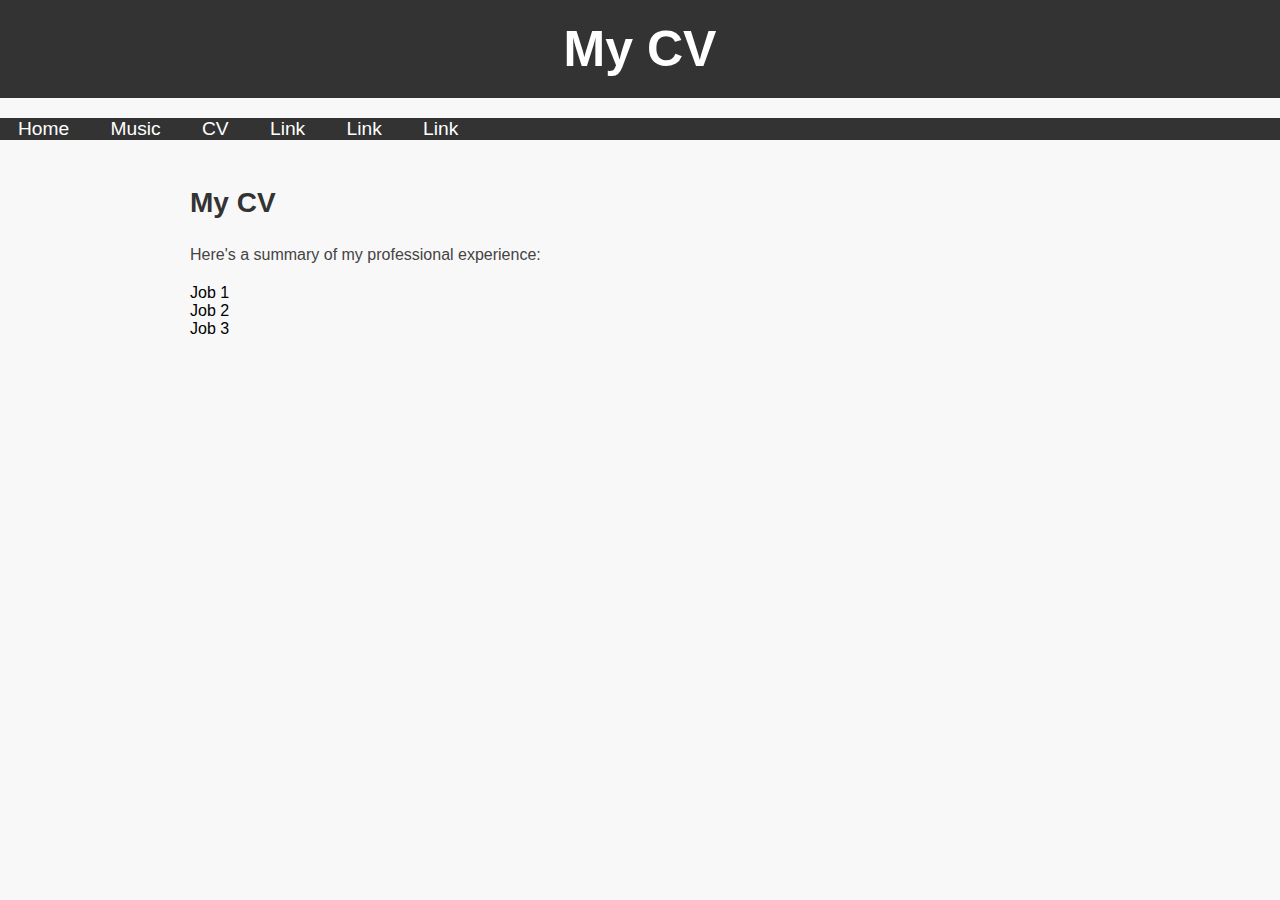
<file: cv.html>
<!DOCTYPE html>
<html lang="en">
<head>
	<meta charset="UTF-8">
	<meta name="viewport" content="width=device-width, initial-scale=1.0">
	<title>My CV</title>
	<link rel="stylesheet" href="style.css">
</head>
<body>
	<header>
		<h1>My CV</h1>
	</header>

	<nav>
		<a href="index.html">Home</a>
		<a href="music.html">Music</a>
		<a href="cv.html" class="active">CV</a>
		<a href="#">Link</a>
		<a href="#">Link</a>
		<a href="#">Link</a>
	</nav>

	<div class="container">
		<section>
			<h2>My CV</h2>
			<p>Here's a summary of my professional experience:</p>

			<ul>
				<li>Job 1</li>
				<li>Job 2</li>
				<li>Job 3</li>
			</ul>
		</section>
	</div>
</body>
</html>
</file>
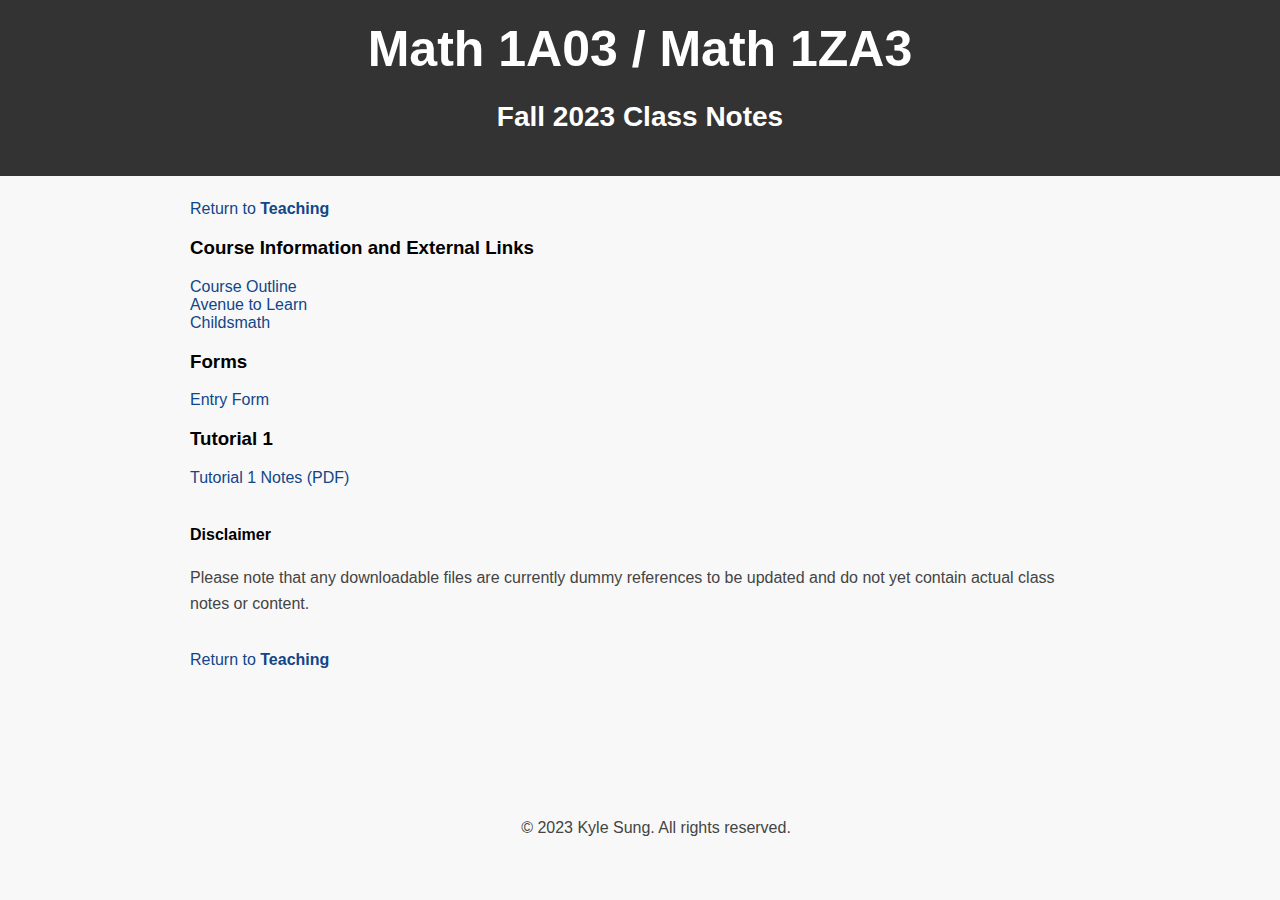
<file: math1a031za3_fall2023.html>
<!DOCTYPE html>
<html lang="en">
    
<head>
    <meta charset="UTF-8">
    <meta name="viewport" content="width=device-width, initial-scale=1.0">
    <title>Math 1A03/1ZA3 - Fall 2023 Class Notes</title>
    <link rel="stylesheet" href="style.css">
</head>
<body>

    <div id="page-container">
        <div id="content-wrap">

    <header>
        <h1>Math 1A03 / Math 1ZA3</h1>
        <h2>Fall 2023 Class Notes</h2>
    </header>
    
    <div class = "container">    

    <a href="teaching.html"> Return to <b>Teaching</b></a>


	    
    <h3>Course Information and External Links</h3>
    <ul>
        <!-- <li><a href="notes_math1a031za3_fall2023/outline.pdf" download>Course Outline (PDF)</a></li> -->
        <li><a href="https://mcmasteru365.sharepoint.com/:w:/r/sites/sci-course-outlines/_layouts/15/Doc.aspx?sourcedoc=%7B5793C616-1727-4A0C-BF49-C89484953CED%7D&file=MATH%201A03%20%26%201ZA3.docx&action=default&mobileredirect=true" download>
            Course Outline
        </a></li>
        <li><a href="https://avenue.mcmaster.ca/">Avenue to Learn</a></li>
        <li><a href="https://childsmath.ca/">Childsmath</a></li>
        <!--<li><a href="notes_math1a031za3_fall2023/resources.zip" download>Additional Resources (ZIP)</a></li>-->
    </ul>

    <h3>Forms</h3>
    <ul>
        <li><a href="https://forms.office.com/r/q56axGauEJ">Entry Form</a></li>
    </ul>
    
    

    <h3>Tutorial 1</h3>
    <ul>
        <li><a href="notes_math1a031za3_fall2023/Tut1_notes.pdf" download>Tutorial 1 Notes (PDF)</a></li>
    </ul>

    <!--
    
    <h3>Tutorial 2</h3>
    <ul>
        <li><a href="notes_math1a031za3_fall2023/Tut2_notes.pdf" download>Tutorial 2 Notes (PDF)</a></li>
    </ul>

	    
    <h3>Tutorial 3</h3>
    <ul>
        <li><a href="notes_math1a031za3_fall2023/Tut3_notes.pdf" download>Tutorial 3 Notes (PDF)</a></li>
    </ul>

	    
    <h3>Tutorial 4</h3>
    <ul>
        <li><a href="notes_math1a031za3_fall2023/Tut4_notes.pdf" download>Tutorial 4 Notes (PDF)</a></li>
    </ul>

    
    <h3>Tutorial 5</h3>
    <ul>
        <li><a href="notes_math1a031za3_fall2023/Tut5_notes.pdf" download>Tutorial 5 Notes (PDF)</a></li>
    </ul>

	    
    <h3>Tutorial 6</h3>
    <ul>
        <li><a href="notes_math1a031za3_fall2023/Tut6_notes.pdf" download>Tutorial 6 Notes (PDF)</a></li>
    </ul>


    <h3>Tutorial 7</h3>
    <ul>
        <li><a href="notes_math1a031za3_fall2023/Tut7_notes.pdf" download>Tutorial 7 Notes (PDF)</a></li>
    </ul>

    
    <h3>Tutorial 8</h3>
    <ul>
        <li><a href="notes_math1a031za3_fall2023/Tut8_notes.pdf" download>Tutorial 8 Notes (PDF)</a></li>
    </ul>

	    
    <h3>Tutorial 9</h3>
    <ul>
        <li><a href="notes_math1a031za3_fall2023/Tut9_notes.pdf" download>Tutorial 9 Notes (PDF)</a></li>
    </ul>

    <h3>Tutorial 10</h3>
    <ul>
        <li><a href="notes_math1a031za3_fall2023/Tut10_notes.pdf" download>Tutorial 10 Notes (PDF)</a></li>
    </ul>

    <h3>Tutorial 11</h3>
    <ul>
        <li><a href="notes_math1a031za3_fall2023/Tut11_notes.pdf" download>Tutorial 11 Notes (PDF)</a></li>
    </ul>

    -->
	    
	    
    <br>

    <h4>Disclaimer</h4>

    <p>Please note that any downloadable files are currently dummy references to be updated and do not yet contain actual class notes or content.</p>
    
    <br>

    <a href="teaching.html"> Return to <b>Teaching</b></a>

    </div>

        </div> 

	<footer>
        <p>&copy; 2023 Kyle Sung. All rights reserved.</p>
    </footer>

</div>

</body>
</html>
</file>
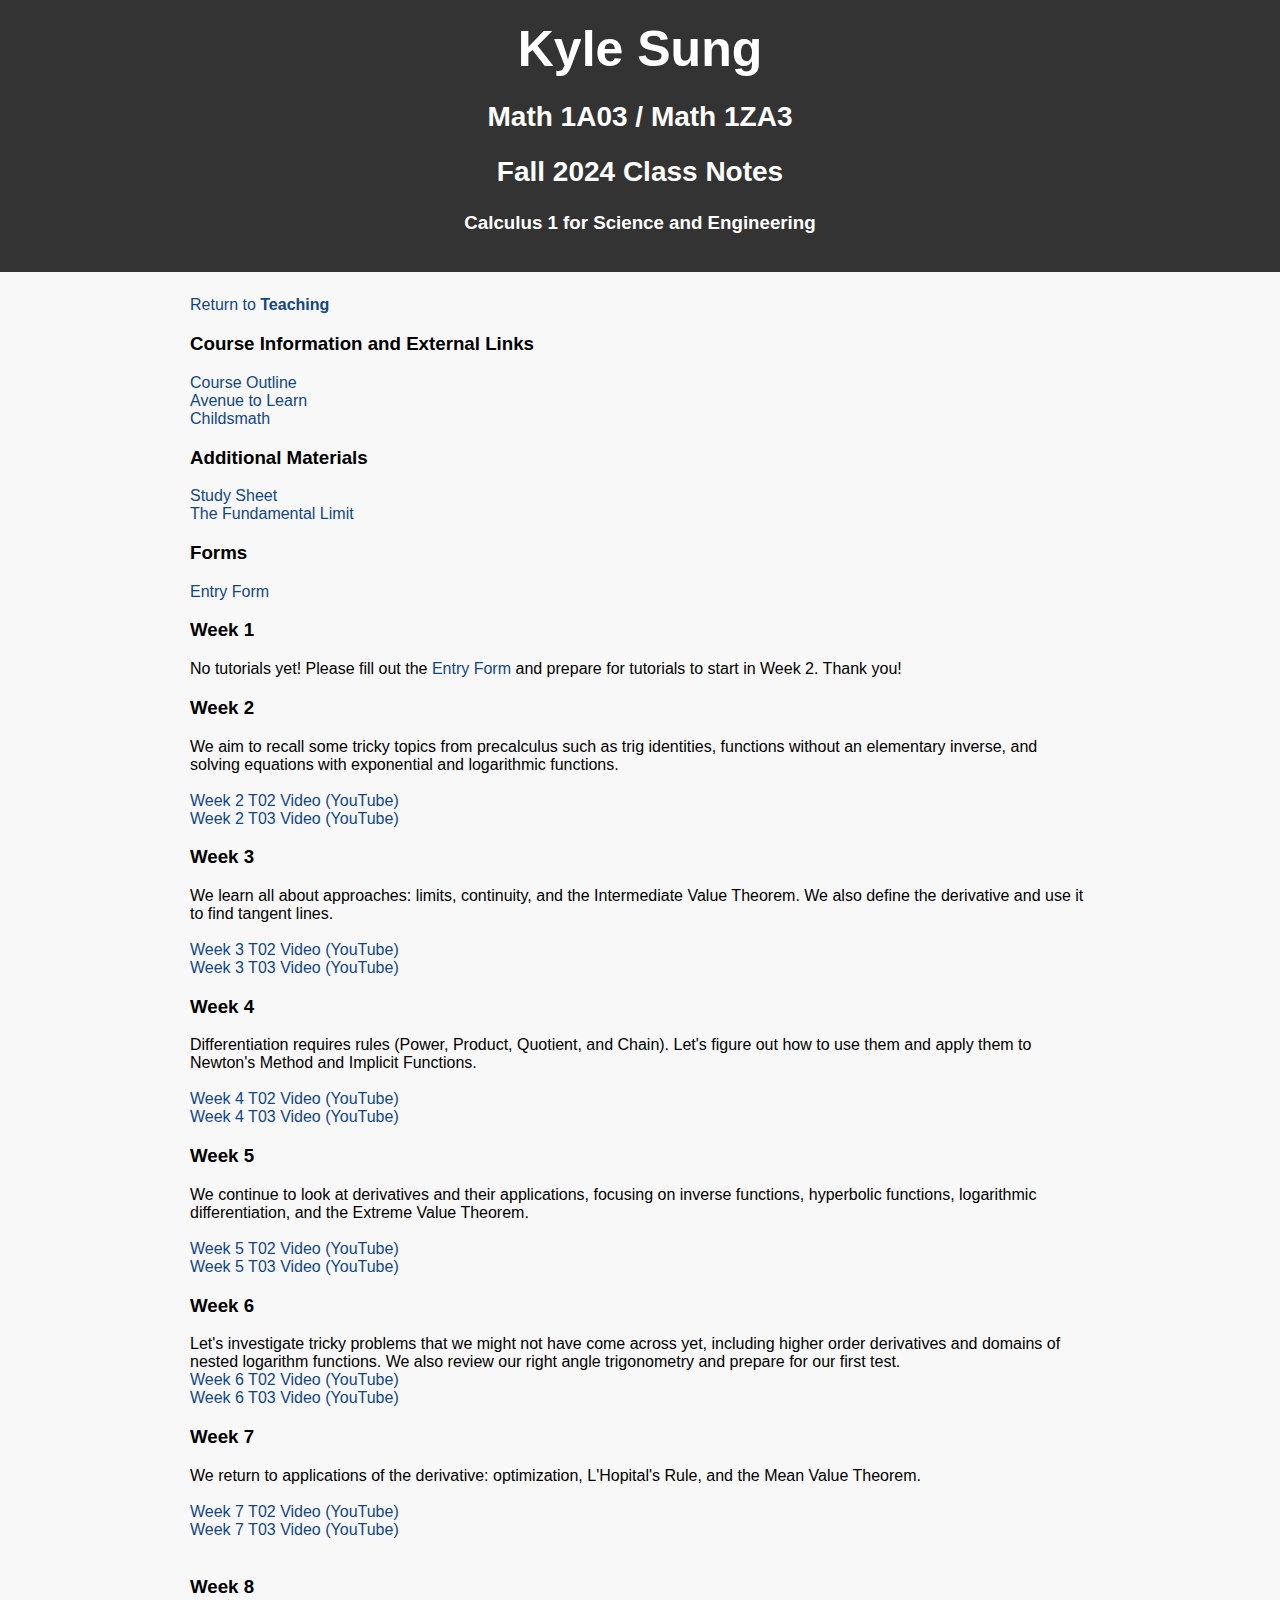
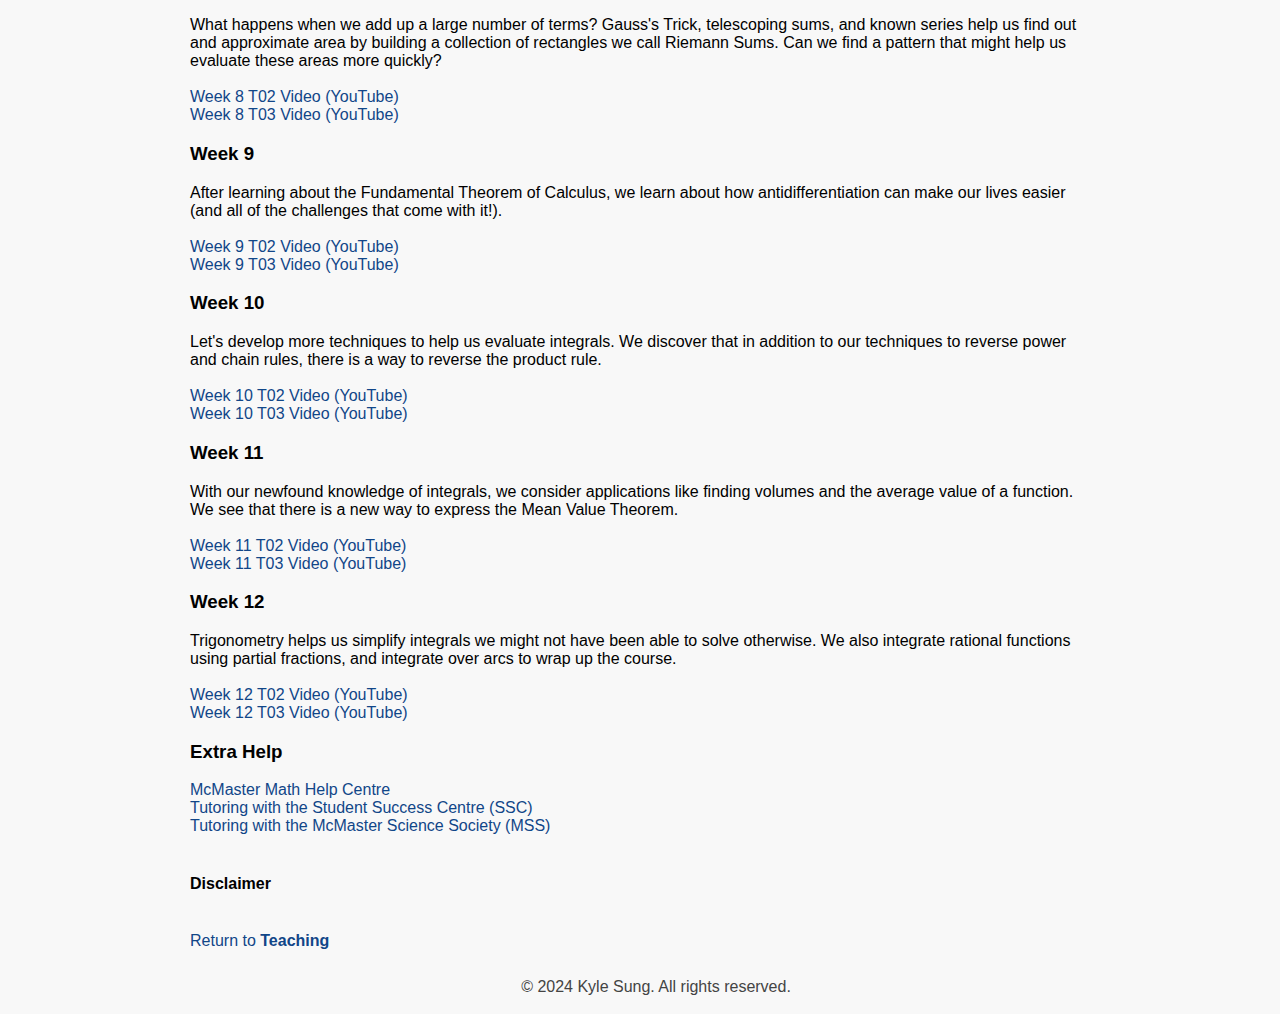
<file: math1a031za3_fall2024.html>
<!DOCTYPE html>
<html lang="en">
    
<head>
    <meta charset="UTF-8">
    <meta name="viewport" content="width=device-width, initial-scale=1.0">
    <title>Math 1A03/1ZA3 - Fall 2024 Class Notes</title>
    <link rel="stylesheet" href="style.css">
</head>
<body>

    <div id="page-container">
        <div id="content-wrap">

    <header>
        <h1>Kyle Sung</h1>
        <h2>Math 1A03 / Math 1ZA3</h2>
        <h2>Fall 2024 Class Notes</h2>
        <h3 style="color:white">Calculus 1 for Science and Engineering</h3>
        
    </header>
    
    <div class = "container">    

    <a href="teaching.html"> Return to <b>Teaching</b></a>


	    
    <h3>Course Information and External Links</h3>
    <ul>
        <!-- <li><a href="notes_math1a031za3_fall2023/outline.pdf" download>Course Outline (PDF)</a></li> -->
        <li><a href="https://mcmasteru365.sharepoint.com/:w:/r/sites/sci-course-outlines/_layouts/15/Doc.aspx?sourcedoc=%7B5793C616-1727-4A0C-BF49-C89484953CED%7D&file=MATH%201A03%20%26%201ZA3.docx&action=default&mobileredirect=true" download>
            Course Outline
        </a></li>
        <li><a href="https://avenue.mcmaster.ca/">Avenue to Learn</a></li>
        <li><a href="https://childsmath.ca/">Childsmath</a></li>
        <!--<li><a href="notes_math1a031za3_fall2023/resources.zip" download>Additional Resources (ZIP)</a></li>-->
    </ul>


    <h3>Additional Materials</h3>
    <ul>
        <li><a href="notes_math1a031za3_fall2023/Math_1ZA3___Calculus_1___Theorems_and_Notes_Main (2023-11-02).pdf">Study Sheet</a></li>
        <li><a href="notes_math1a031za3_fall2023/Math_1ZA3__Fundamental_Limit.pdf">The Fundamental Limit</a></li>
    </ul>

    <h3>Forms</h3>
    <ul>
        <li><a href="">Entry Form</a></li>
        <!-- <li><a href="">Midterm Feedback Form</a></li>
        <li><a href="">MSU TA Nomination Form</a></li>
        <li><a href="">Exit Feedback Form</a></li> -->
    </ul>
    

    <h3>Week 1</h3>
    
    No tutorials yet! Please fill out the <a href="https://forms.office.com/r/q56axGauEJ">Entry Form</a> and prepare for tutorials to start in Week 2. Thank you!
    
    <h3>Week 2</h3>

    We aim to recall some tricky topics from precalculus such as trig identities, functions without an elementary inverse, and solving equations with exponential and logarithmic functions.

    <br><br>

    <!-- <ul>
        <li><a href="notes_math1a031za3_fall2023/Week_2_T02.pdf" download>Week 2 T02 (PDF)</a></li>
        <li><a href="notes_math1a031za3_fall2023/Week_2_T03.pdf" download>Week 2 T03 (PDF)</a></li>
    </ul> -->
    
    <ul>      
        <li><a href="">Week 2 T02 Video (YouTube)</a></li>
        <li><a href="">Week 2 T03 Video (YouTube)</a></li>
    </ul>

	    
    <h3>Week 3</h3>

    We learn all about approaches: limits, continuity, and the Intermediate Value Theorem. We also define the derivative and use it to find tangent lines. <br><br>

    <!-- <ul>
        <li><a href="notes_math1a031za3_fall2023/Week_3_Blank.pdf" download>Week 3 Blank (PDF)</a></li>
        <li><a href="notes_math1a031za3_fall2023/Week_3_T02.pdf" download>Week 3 T02 (PDF)</a></li>
        <li><a href="notes_math1a031za3_fall2023/Week_3_T03.pdf" download>Week 3 T03 (PDF)</a></li>
    </ul> -->

    <ul>      
        <li><a href="">Week 3 T02 Video (YouTube)</a></li>
        <li><a href="">Week 3 T03 Video (YouTube)</a></li>
    </ul>

	    
    <h3>Week 4</h3>

    Differentiation requires rules (Power, Product, Quotient, and Chain). Let's figure out how to use them and apply them to Newton's Method and Implicit Functions.

    <br><br>

    <!-- <ul>
        <li><a href="notes_math1a031za3_fall2023/Week_4_Blank.pdf" download>Week 4 Blank (PDF)</a></li>
        <li><a href="notes_math1a031za3_fall2023/Week_4_T02.pdf" download>Week 4 T02 (PDF)</a></li>
        <li><a href="notes_math1a031za3_fall2023/Week_4_T03.pdf" download>Week 4 T03 (PDF)</a></li>
    </ul> -->

    <ul>      
        <li><a href="">Week 4 T02 Video (YouTube)</a></li>
        <li><a href="">Week 4 T03 Video (YouTube)</a></li>
    </ul>

    
    <h3>Week 5</h3>

    We continue to look at derivatives and their applications, focusing on inverse functions, hyperbolic functions, logarithmic differentiation, and the Extreme Value Theorem.

    <br><br>

    <!-- <ul>
        <li><a href="notes_math1a031za3_fall2023/Week_5_Blank.pdf" download>Week 5 Blank (PDF)</a></li>
        <li><a href="notes_math1a031za3_fall2023/Week_5_T02.pdf" download>Week 5 T02 (PDF)</a></li>
        <li><a href="notes_math1a031za3_fall2023/Week_5_T03.pdf" download>Week 5 T03 (PDF)</a></li>
    </ul> -->

    <ul>      
        <li><a href="">Week 5 T02 Video (YouTube)</a></li>
        <li><a href="">Week 5 T03 Video (YouTube)</a></li>
    </ul>

	    
        
    <h3>Week 6</h3>

    Let's investigate tricky problems that we might not have come across yet, including higher order derivatives and domains of nested logarithm functions. We also review our right angle trigonometry and prepare for our first test.
    <!-- <ul>
        <li><a href="notes_math1a031za3_fall2023/Week_6_Blank.pdf" download>Week 6 Blank (PDF)</a></li>
        <li><a href="notes_math1a031za3_fall2023/Week_6_T02.pdf" download>Week 6 T02 (PDF)</a></li>
        <li><a href="notes_math1a031za3_fall2023/Week_6_T03.pdf" download>Week 6 T03 (PDF)</a></li>
    </ul> -->

    <ul>      
        <li><a href="">Week 6 T02 Video (YouTube)</a></li>
        <li><a href="">Week 6 T03 Video (YouTube)</a></li>
    </ul>


    <h3>Week 7</h3>

    We return to applications of the derivative: optimization, L'Hopital's Rule, and the Mean Value Theorem. <br><br>
 
    <!-- <ul>
        <li><a href="notes_math1a031za3_fall2023/Week_7_Blank.pdf" download>Week 7 Blank (PDF)</a></li>
        <li><a href="notes_math1a031za3_fall2023/Week_7_T02.pdf" download>Week 7 T02 (PDF)</a></li>
        <li><a href="notes_math1a031za3_fall2023/Week_7_T03.pdf" download>Week 7 T03 (PDF)</a></li>
    </ul> -->
    <ul>
        <li><a href="">Week 7 T02 Video (YouTube)</a></li>
        <li><a href="">Week 7 T03 Video (YouTube)</a></li>
    </ul>
    <br>

    
    
    <h3>Week 8</h3>

    What happens when we add up a large number of terms? Gauss's Trick, telescoping sums, and known series help us find out and approximate area by building a collection of rectangles we call Riemann Sums. Can we find a pattern that might help us evaluate these areas more quickly?
    <br><br>

    <!-- <ul>
        <li><a href="notes_math1a031za3_fall2023/Week_8_Blank.pdf" download>Week 8 Blank (PDF)</a></li>
        <li><a href="notes_math1a031za3_fall2023/Week_8_T02.pdf" download>Week 8 T02 (PDF)</a></li>
        <li><a href="notes_math1a031za3_fall2023/Week_8_T03.pdf" download>Week 8 T03 (PDF)</a></li>
    </ul> -->
    <ul>    
        <li><a href="">Week 8 T02 Video (YouTube)</a></li>
        <li><a href="">Week 8 T03 Video (YouTube)</a></li>
    </ul>

	    
    <h3>Week 9</h3>

    After learning about the Fundamental Theorem of Calculus, we learn about how antidifferentiation can make our lives easier (and all of the challenges that come with it!). <br><br>

    <!-- <ul>
        <li><a href="notes_math1a031za3_fall2023/Week_9_Blank.pdf" download>Week 9 Blank (PDF)</a></li>
        <li><a href="notes_math1a031za3_fall2023/Week_9_T02.pdf" download>Week 9 T02 (PDF)</a></li>
        <li><a href="notes_math1a031za3_fall2023/Week_9_T03.pdf" download>Week 9 T03 (PDF)</a></li>
    </ul> -->
    <ul>    
        <li><a href="">Week 9 T02 Video (YouTube)</a></li>
        <li><a href="">Week 9 T03 Video (YouTube)</a></li>
    </ul>

    <h3>Week 10</h3>

    Let's develop more techniques to help us evaluate integrals. We discover that in addition to our techniques to reverse power and chain rules, there is a way to reverse the product rule.
    <br><br>

    <!-- <ul>
        <li><a href="notes_math1a031za3_fall2023/Week_10_Blank.pdf" download>Week 10 Blank (PDF)</a></li>
        <li><a href="notes_math1a031za3_fall2023/Week_10_T02_and_T03.pdf" download>Week 10 T02 and T03 (PDF)</a></li>
    </ul> -->
    <ul>      
        <li><a href="">Week 10 T02 Video (YouTube)</a></li>
        <li><a href="">Week 10 T03 Video (YouTube)</a></li>
    </ul>

    <h3>Week 11</h3>

    With our newfound knowledge of integrals, we consider applications like finding volumes and the average value of a function. We see that there is a new way to express the Mean Value Theorem.

    <br><br>

    <!-- <ul>
        <li><a href="notes_math1a031za3_fall2023/Week_11_Blank.pdf" download>Week 11 Blank (PDF)</a></li>
        <li><a href="notes_math1a031za3_fall2023/Week_11_T02.pdf" download>Week 11 T02 (PDF)</a></li>
        <li><a href="notes_math1a031za3_fall2023/Week_11_T03.pdf" download>Week 11 T03 (PDF)</a></li>
    </ul> -->
    <ul>      
        <li><a href="">Week 11 T02 Video (YouTube)</a></li>
        <li><a href="">Week 11 T03 Video (YouTube)</a></li>
    </ul>

    <h3>Week 12</h3>

    Trigonometry helps us simplify integrals we might not have been able to solve otherwise. We also integrate rational functions using partial fractions, and integrate over arcs to wrap up the course.
    <br><br>

    <!-- <ul>
        <li><a href="notes_math1a031za3_fall2023/Week_12_Blank.pdf" download>Week 12 Blank (PDF)</a></li>
        <li><a href="notes_math1a031za3_fall2023/Week_12_T02.pdf" download>Week 12 T02 (PDF)</a></li>
        <li><a href="notes_math1a031za3_fall2023/Week_12_T03.pdf" download>Week 12 T03 (PDF)</a></li>
    </ul> -->
    <ul>      
        <li><a href="">Week 12 T02 Video (YouTube)</a></li>
        <li><a href="">Week 12 T03 Video (YouTube)</a></li>
    </ul>

    <h3>Extra Help</h3>
    <ul>
        <li><a href="https://math.mcmaster.ca/undergraduate/math-help-centre/">McMaster Math Help Centre</a></li>
        <li><a href="https://mcmaster.tutorocean.com/">Tutoring with the Student Success Centre (SSC)</a></li>
        <li><a href="https://www.macsci.ca/tutoring">Tutoring with the McMaster Science Society (MSS)</a></li>
    </ul>
	    
	    
    <br>

    <h4>Disclaimer</h4>

    <!-- <p>Please note that most of the downloadable files are currently dummy references to be updated and do not yet contain actual class notes or content. Most of the class page links and additional resources are active - please make use of them!</p> -->
    
    <br>

    <a href="teaching.html"> Return to <b>Teaching</b></a>

    </div>

        </div> 

	<footer>
        <p>&copy; 2024 Kyle Sung. All rights reserved.</p>
    </footer>

</div>

</body>
</html>
</file>
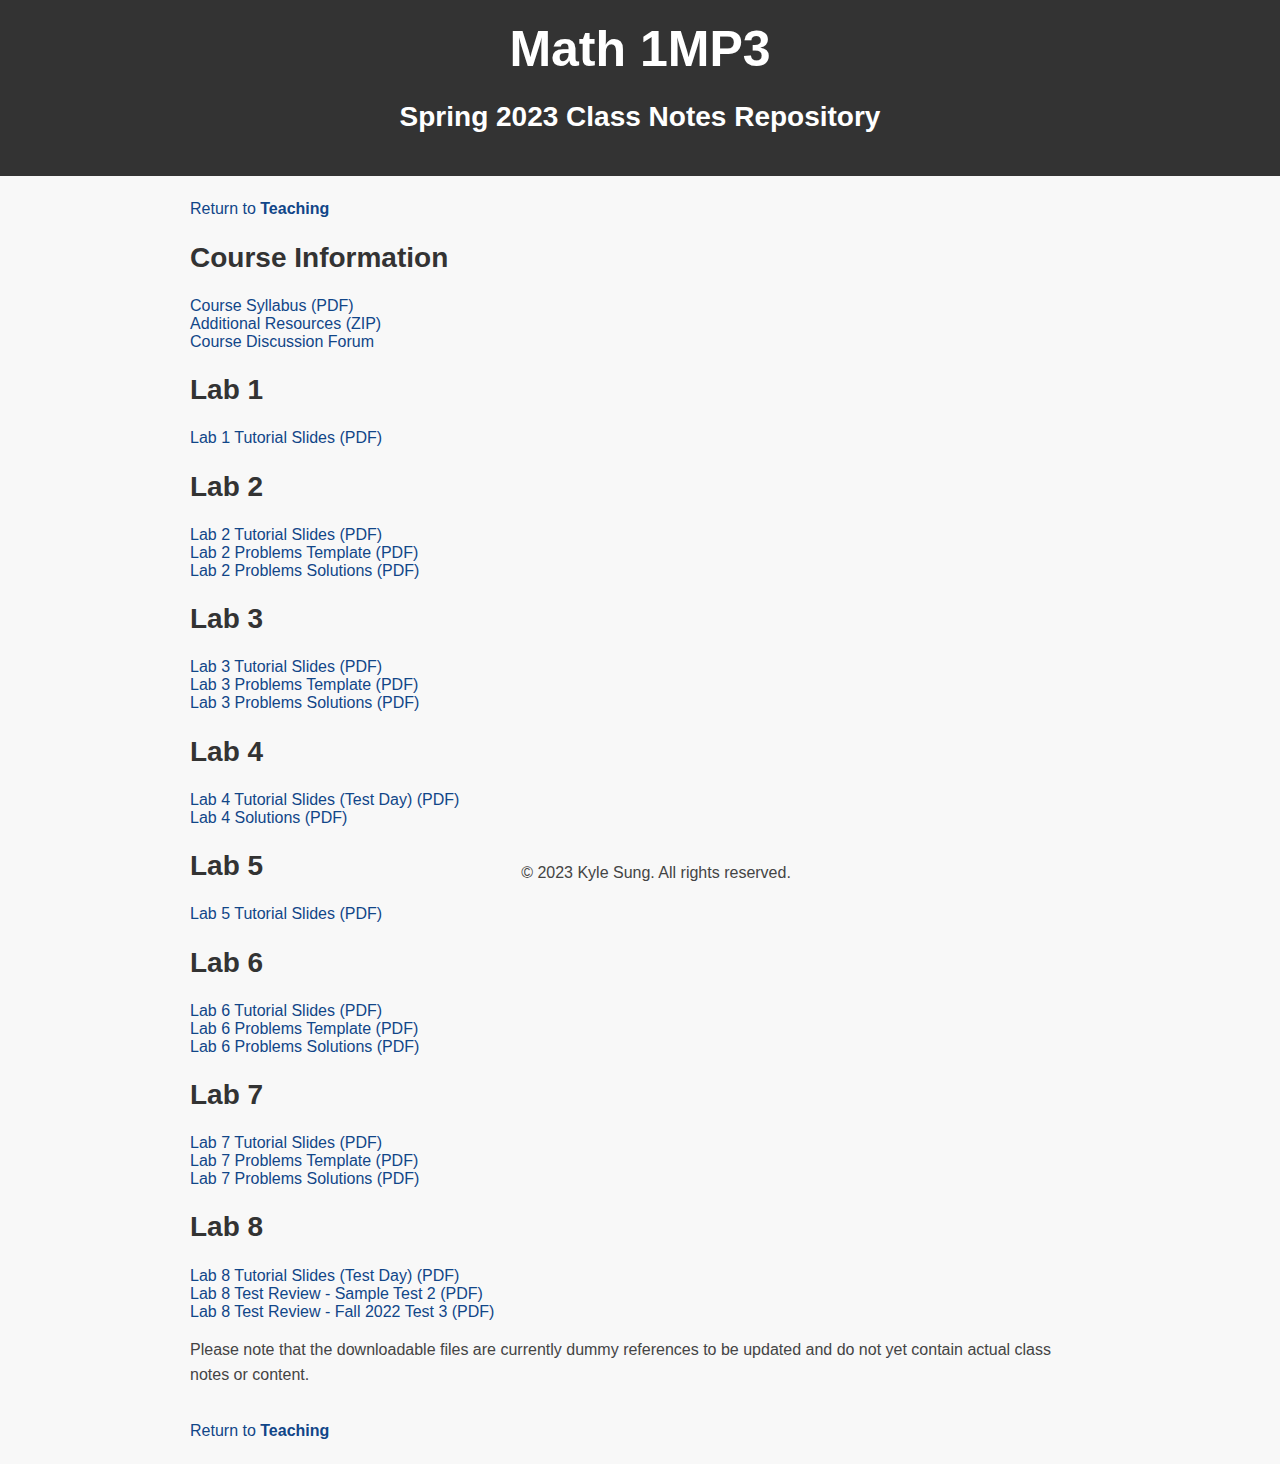
<file: math1mp3_spring2023.html>
<!DOCTYPE html>
<html lang="en">
<head>
    <meta charset="UTF-8">
    <meta name="viewport" content="width=device-width, initial-scale=1.0">
    <title>Math 1 - Spring 2023 Class Notes Repository</title>
    <link rel="stylesheet" href="style.css">
</head>
<body>
<div id="page-container">

    <header>
        <h1>Math 1MP3</h1>
        <h2>Spring 2023 Class Notes Repository</h2>
    </header>
    
    <div class = "container">    

    <a href="teaching.html"> Return to <b>Teaching</b></a>


	    
    <h2>Course Information</h2>
    <ul>
        <li><a href="syllabus.pdf" download>Course Syllabus (PDF)</a></li>
        <li><a href="resources.zip" download>Additional Resources (ZIP)</a></li>
        <li><a href="https://www.math1mp3spring2023forum.com" target="_blank">Course Discussion Forum</a></li>
    </ul>

    
    <h2>Lab 1</h2>
    <ul>
        <li><a href="Lab1_notes.pdf" download>Lab 1 Tutorial Slides (PDF)</a></li>
    </ul>

    
    <h2>Lab 2</h2>
    <ul>
        <li><a href="Lab2_notes.pdf" download>Lab 2 Tutorial Slides (PDF)</a></li>
	<li><a href="Lab2_notes.pdf" download>Lab 2 Problems Template (PDF)</a></li>
	<li><a href="Lab2_notes.pdf" download>Lab 2 Problems Solutions (PDF)</a></li>
    </ul>

	    
    <h2>Lab 3</h2>
    <ul>
        <li><a href="Lab3_notes.pdf" download>Lab 3 Tutorial Slides (PDF)</a></li>
	<li><a href="Lab3_notes.pdf" download>Lab 3 Problems Template (PDF)</a></li>
	<li><a href="Lab3_notes.pdf" download>Lab 3 Problems Solutions (PDF)</a></li>
    </ul>

	    
    <h2>Lab 4</h2>
    <ul>
        <li><a href="Lab4_notes.pdf" download>Lab 4 Tutorial Slides (Test Day) (PDF)</a></li>
	<li><a href="Lab4_notes.pdf" download>Lab 4 Solutions (PDF)</a></li>
    </ul>

	    
    <h2>Lab 5</h2>
    <ul>
        <li><a href="Lab5_notes.pdf" download>Lab 5 Tutorial Slides (PDF)</a></li>
    </ul>

    <h2>Lab 6</h2>
    <ul>
        <li><a href="Lab6_notes.pdf" download>Lab 6 Tutorial Slides (PDF)</a></li>
	<li><a href="Lab6_notes.pdf" download>Lab 6 Problems Template (PDF)</a></li>
	<li><a href="Lab6_notes.pdf" download>Lab 6 Problems Solutions (PDF)</a></li>
    </ul>

    <h2>Lab 7</h2>
    <ul>
        <li><a href="Lab7_notes.pdf" download>Lab 7 Tutorial Slides (PDF)</a></li>
	<li><a href="Lab7_notes.pdf" download>Lab 7 Problems Template (PDF)</a></li>
	<li><a href="Lab7_notes.pdf" download>Lab 7 Problems Solutions (PDF)</a></li>
    </ul>
	    
    <h2>Lab 8</h2>
    <ul>
        <li><a href="Lab8_notes.pdf" download>Lab 8 Tutorial Slides (Test Day) (PDF)</a></li>
	<li><a href="Lab8_notes.pdf" download>Lab 8 Test Review - Sample Test 2 (PDF)</a></li>
	<li><a href="Lab8_notes.pdf" download>Lab 8 Test Review - Fall 2022 Test 3 (PDF)</a></li>
    </ul>



	    
	    
    <!-- Add more Labs' content as needed -->


    <p>Please note that the downloadable files are currently dummy references to be updated and do not yet contain actual class notes or content.</p>
    
    <br>

    <a href="teaching.html"> Return to <b>Teaching</b></a>

    </div>

	</div>   
	<footer>
        <p>&copy; 2023 Kyle Sung. All rights reserved.</p>
    </footer>


</body>
</html>
</file>
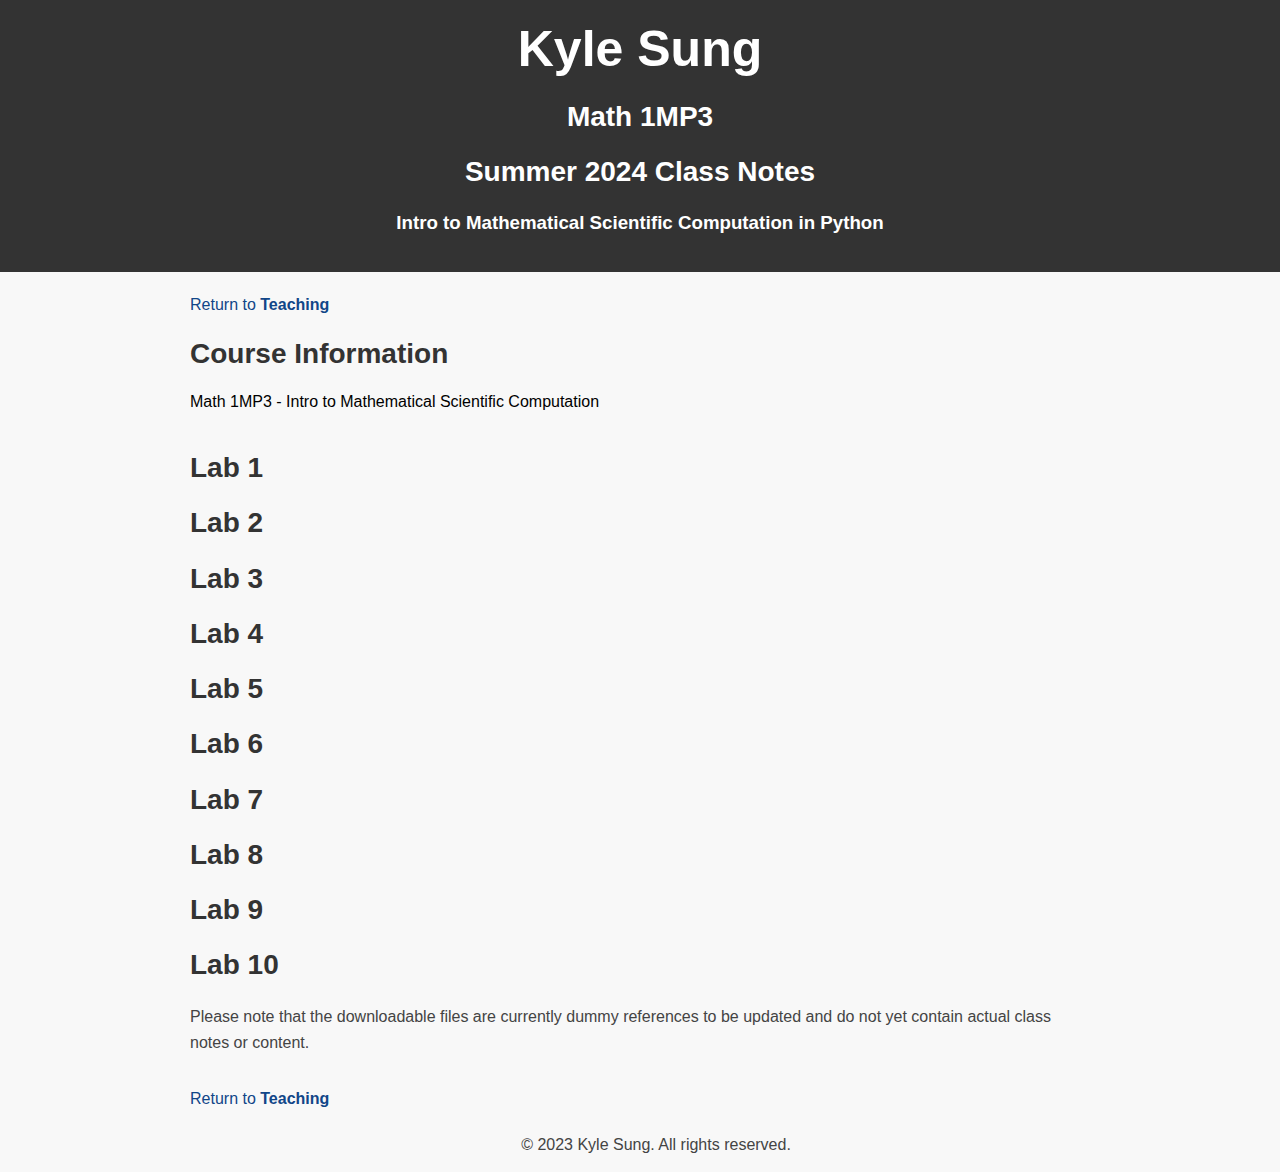
<file: math1mp3_summer2024.html>
<!DOCTYPE html>
<html lang="en">
    
<head>
    <meta charset="UTF-8">
    <meta name="viewport" content="width=device-width, initial-scale=1.0">
    <title>Math 1MP3 - Summer 2024 Class Notes Repository</title>
    <link rel="stylesheet" href="style.css">
</head>
<body>

    <div id="page-container">
        <div id="content-wrap">

    <header>
        <h1>Kyle Sung</h1>
        <h2>Math 1MP3</h2>
        <h2>Summer 2024 Class Notes</h2>
        <h3 style="color:white">Intro to Mathematical Scientific Computation in Python</h3>
    </header>
    
    <div class = "container">    

    <a href="teaching.html"> Return to <b>Teaching</b></a>


	    
    <h2>Course Information</h2>
    <ul>
        <li>Math 1MP3 - Intro to Mathematical Scientific Computation</li>

        <br>

<!--         <li><a href="notes_math1mp3_spring2023/outline.pdf" download>Course Outline (PDF)</a></li>
        <li><a href="notes_math1mp3_spring2023/pset.pdf" download>Problem Set (PDF)</a></li> -->
    </ul>

    
    <h2>Lab 1</h2>
    <ul>
<!--         <li><a href="notes_math1mp3_spring2023/Lab1_notes.pdf" download>Lab 1 Tutorial Slides (PDF)</a></li> -->
    </ul>

    
    <h2>Lab 2</h2>
<!--     <ul>
        <li><a href="notes_math1mp3_spring2023/Lab2_notes.pdf" download>Lab 2 Tutorial Slides (PDF)</a></li>
	<li><a href="notes_math1mp3_spring2023/Lab2_notes.ipynb" download>Lab 2 Problems Template (ipynb)</a></li>
	<li><a href="notes_math1mp3_spring2023/Lab2_notes.ipynb" download>Lab 2 Problems Solutions (ipynb)</a></li> -->
    </ul>

	    
    <h2>Lab 3</h2>
    <ul>
<!--         <li><a href="notes_math1mp3_spring2023/Lab3_notes.pdf" download>Lab 3 Tutorial Slides (PDF)</a></li>
	<li><a href="notes_math1mp3_spring2023/Lab3_notes.ipynb" download>Lab 3 Problems Template (ipynb)</a></li>
	<li><a href="notes_math1mp3_spring2023/Lab3_notes.ipynb" download>Lab 3 Problems Solutions (ipynb)</a></li> -->
    </ul>

	    
    <h2>Lab 4</h2>
    <ul>
<!--         <li><a href="notes_math1mp3_spring2023/Lab4_notes.pdf" download>Lab 4 Tutorial Slides (Test Day) (PDF)</a></li>
	<li><a href="notes_math1mp3_spring2023/Lab4_notes.ipynb" download>Lab 4 Solutions (ipynb)</a></li> -->
    </ul>

	    
    <h2>Lab 5</h2>
    <ul>
<!--         <li><a href="notes_math1mp3_spring2023/Lab5_notes.pdf" download>Lab 5 Tutorial Slides (PDF)</a></li> -->
    </ul>

    <h2>Lab 6</h2>
    <ul>
<!--         <li><a href="notes_math1mp3_spring2023/Lab6_notes.pdf" download>Lab 6 Tutorial Slides (PDF)</a></li>
	<li><a href="notes_math1mp3_spring2023/Lab6_notes.ipynb" download>Lab 6 Problems Template (ipynb)</a></li>
	<li><a href="notes_math1mp3_spring2023/Lab6_notes.ipynb" download>Lab 6 Problems Solutions (ipynb)</a></li> -->
    </ul>

    <h2>Lab 7</h2>
    <ul>
<!--         <li><a href="notes_math1mp3_spring2023/Lab7_notes.pdf" download>Lab 7 Tutorial Slides (PDF)</a></li>
	<li><a href="notes_math1mp3_spring2023/Lab7_notes.ipynb" download>Lab 7 Problems Template (ipynb)</a></li>
	<li><a href="notes_math1mp3_spring2023/Lab7_notes.ipynb" download>Lab 7 Problems Solutions (ipynb)</a></li> -->
    </ul>
	    
    <h2>Lab 8</h2>
    <ul>
<!--         <li><a href="notes_math1mp3_spring2023/Lab8_notes.pdf" download>Lab 8 Tutorial Slides (Test Day) (PDF)</a></li>
	<li><a href="notes_math1mp3_spring2023/Lab8_notes.pdf" download>Lab 8 Test Review - Sample Test 2 (PDF)</a></li>
	<li><a href="notes_math1mp3_spring2023/Lab8_notes.pdf" download>Lab 8 Test Review - Fall 2022 Test 3 (PDF)</a></li> -->
    </ul>

    <h2>Lab 9</h2>
    <ul>
<!--         <li><a href="notes_math1mp3_spring2023/twosum.py" download>Two Sum Solution in Linear Time (py) </a></li> -->
    </ul>

    <h2>Lab 10</h2>
    <ul>
<!--         <li><a href="notes_math1mp3_spring2023/enrichment.md">Enrichment Opportunities and Future Courses (md)</a></li> -->
    </ul>


	    
	    
    <!-- Add more Labs' content as needed -->


    <p>Please note that the downloadable files are currently dummy references to be updated and do not yet contain actual class notes or content.</p>
    
    <br>

    <a href="teaching.html"> Return to <b>Teaching</b></a>

    </div>

        </div> 

	<footer>
        <p>&copy; 2023 Kyle Sung. All rights reserved.</p>
    </footer>

</div>

</body>
</html>
</file>
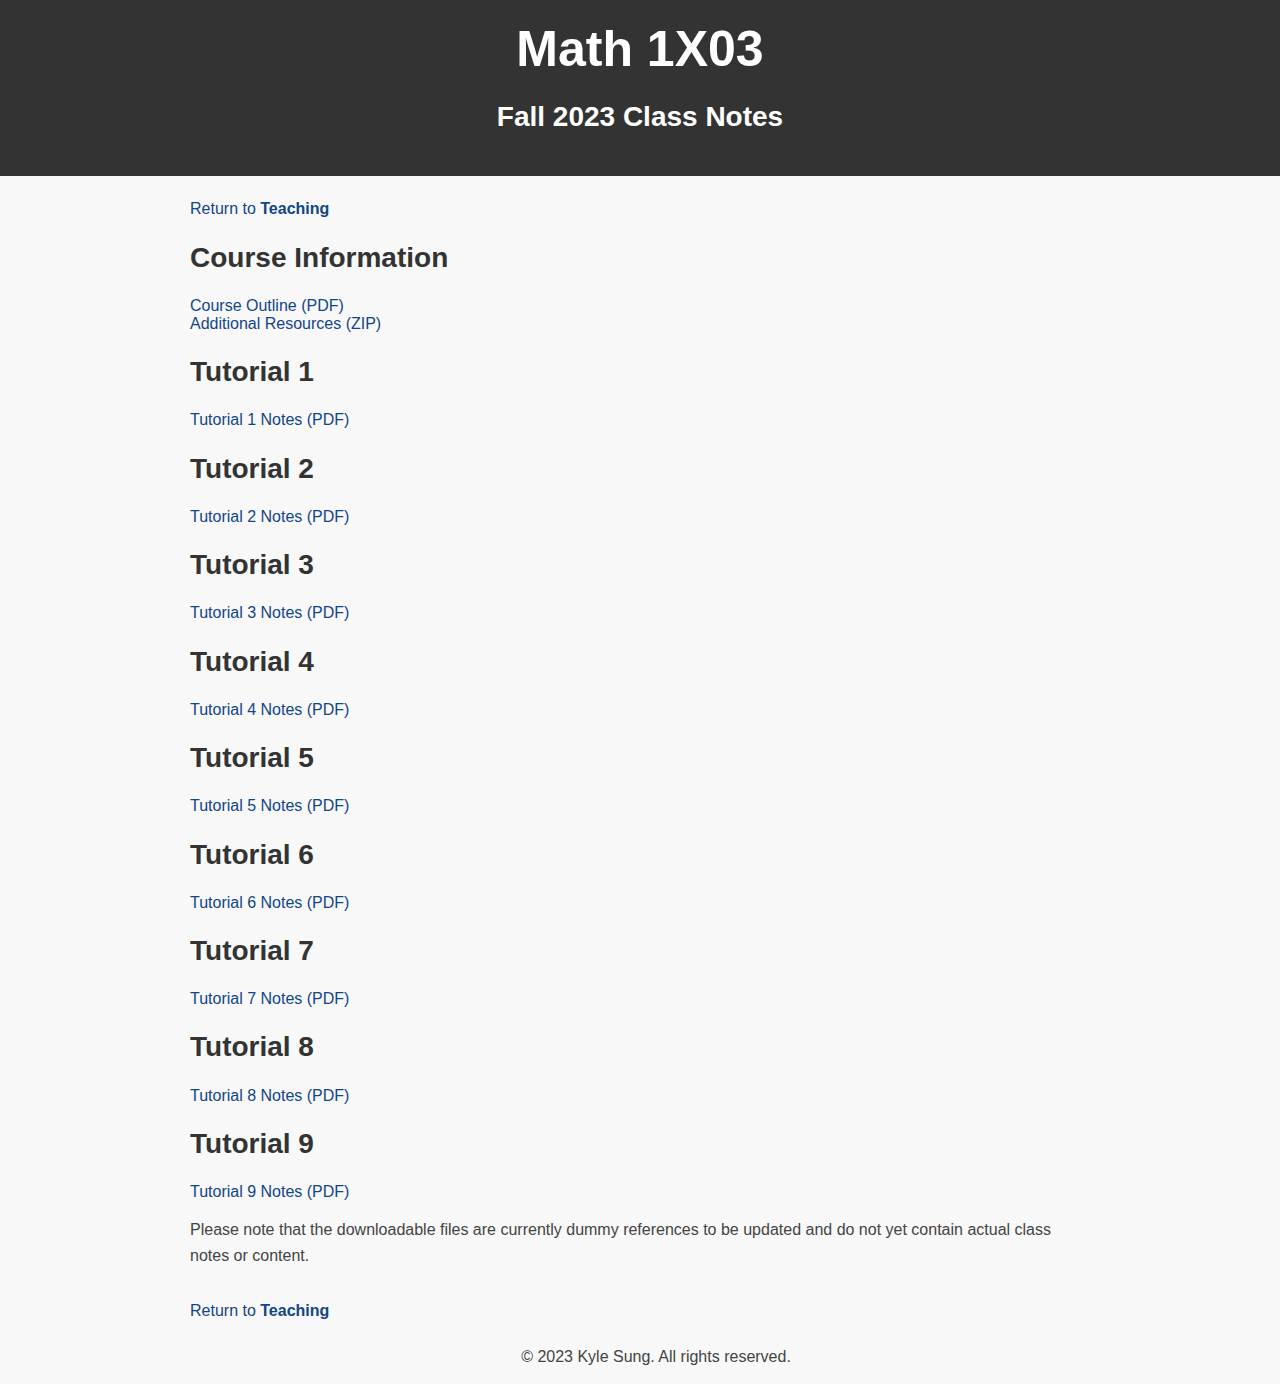
<file: math1x03_fall2023.html>
<!DOCTYPE html>
<html lang="en">
    
<head>
    <meta charset="UTF-8">
    <meta name="viewport" content="width=device-width, initial-scale=1.0">
    <title>Math 1X03 - Spring 2023 Class Notes Repository</title>
    <link rel="stylesheet" href="style.css">
</head>
<body>

    <div id="page-container">
        <div id="content-wrap">

    <header>
        <h1>Math 1X03</h1>
        <h2>Fall 2023 Class Notes</h2>
    </header>
    
    <div class = "container">    

    <a href="teaching.html"> Return to <b>Teaching</b></a>


	    
    <h2>Course Information</h2>
    <ul>
        <li><a href="outline.pdf" download>Course Outline (PDF)</a></li>
        <li><a href="resources.zip" download>Additional Resources (ZIP)</a></li>
    </ul>

    
    <h2>Tutorial 1</h2>
    <ul>
        <li><a href="Tut1_notes.pdf" download>Tutorial 1 Notes (PDF)</a></li>
    </ul>

    
    <h2>Tutorial 2</h2>
    <ul>
        <li><a href="Tut2_notes.pdf" download>Tutorial 2 Notes (PDF)</a></li>
    </ul>

	    
    <h2>Tutorial 3</h2>
    <ul>
        <li><a href="Tut3_notes.pdf" download>Tutorial 3 Notes (PDF)</a></li>
    </ul>

	    
    <h2>Tutorial 4</h2>
    <ul>
        <li><a href="Tut4_notes.pdf" download>Tutorial 4 Notes (PDF)</a></li>
    </ul>

    
    <h2>Tutorial 5</h2>
    <ul>
        <li><a href="Tut5_notes.pdf" download>Tutorial 5 Notes (PDF)</a></li>
    </ul>

	    
    <h2>Tutorial 6</h2>
    <ul>
        <li><a href="Tut6_notes.pdf" download>Tutorial 6 Notes (PDF)</a></li>
    </ul>


    <h2>Tutorial 7</h2>
    <ul>
        <li><a href="Tut7_notes.pdf" download>Tutorial 7 Notes (PDF)</a></li>
    </ul>

    
    <h2>Tutorial 8</h2>
    <ul>
        <li><a href="Tut8_notes.pdf" download>Tutorial 8 Notes (PDF)</a></li>
    </ul>

	    
    <h2>Tutorial 9</h2>
    <ul>
        <li><a href="Tut9_notes.pdf" download>Tutorial 9 Notes (PDF)</a></li>
    </ul>



	    
	    
    <!-- Add more Tutorials' content as needed -->


    <p>Please note that the downloadable files are currently dummy references to be updated and do not yet contain actual class notes or content.</p>
    
    <br>

    <a href="teaching.html"> Return to <b>Teaching</b></a>

    </div>

        </div> 

	<footer>
        <p>&copy; 2023 Kyle Sung. All rights reserved.</p>
    </footer>

</div>

</body>
</html>
</file>
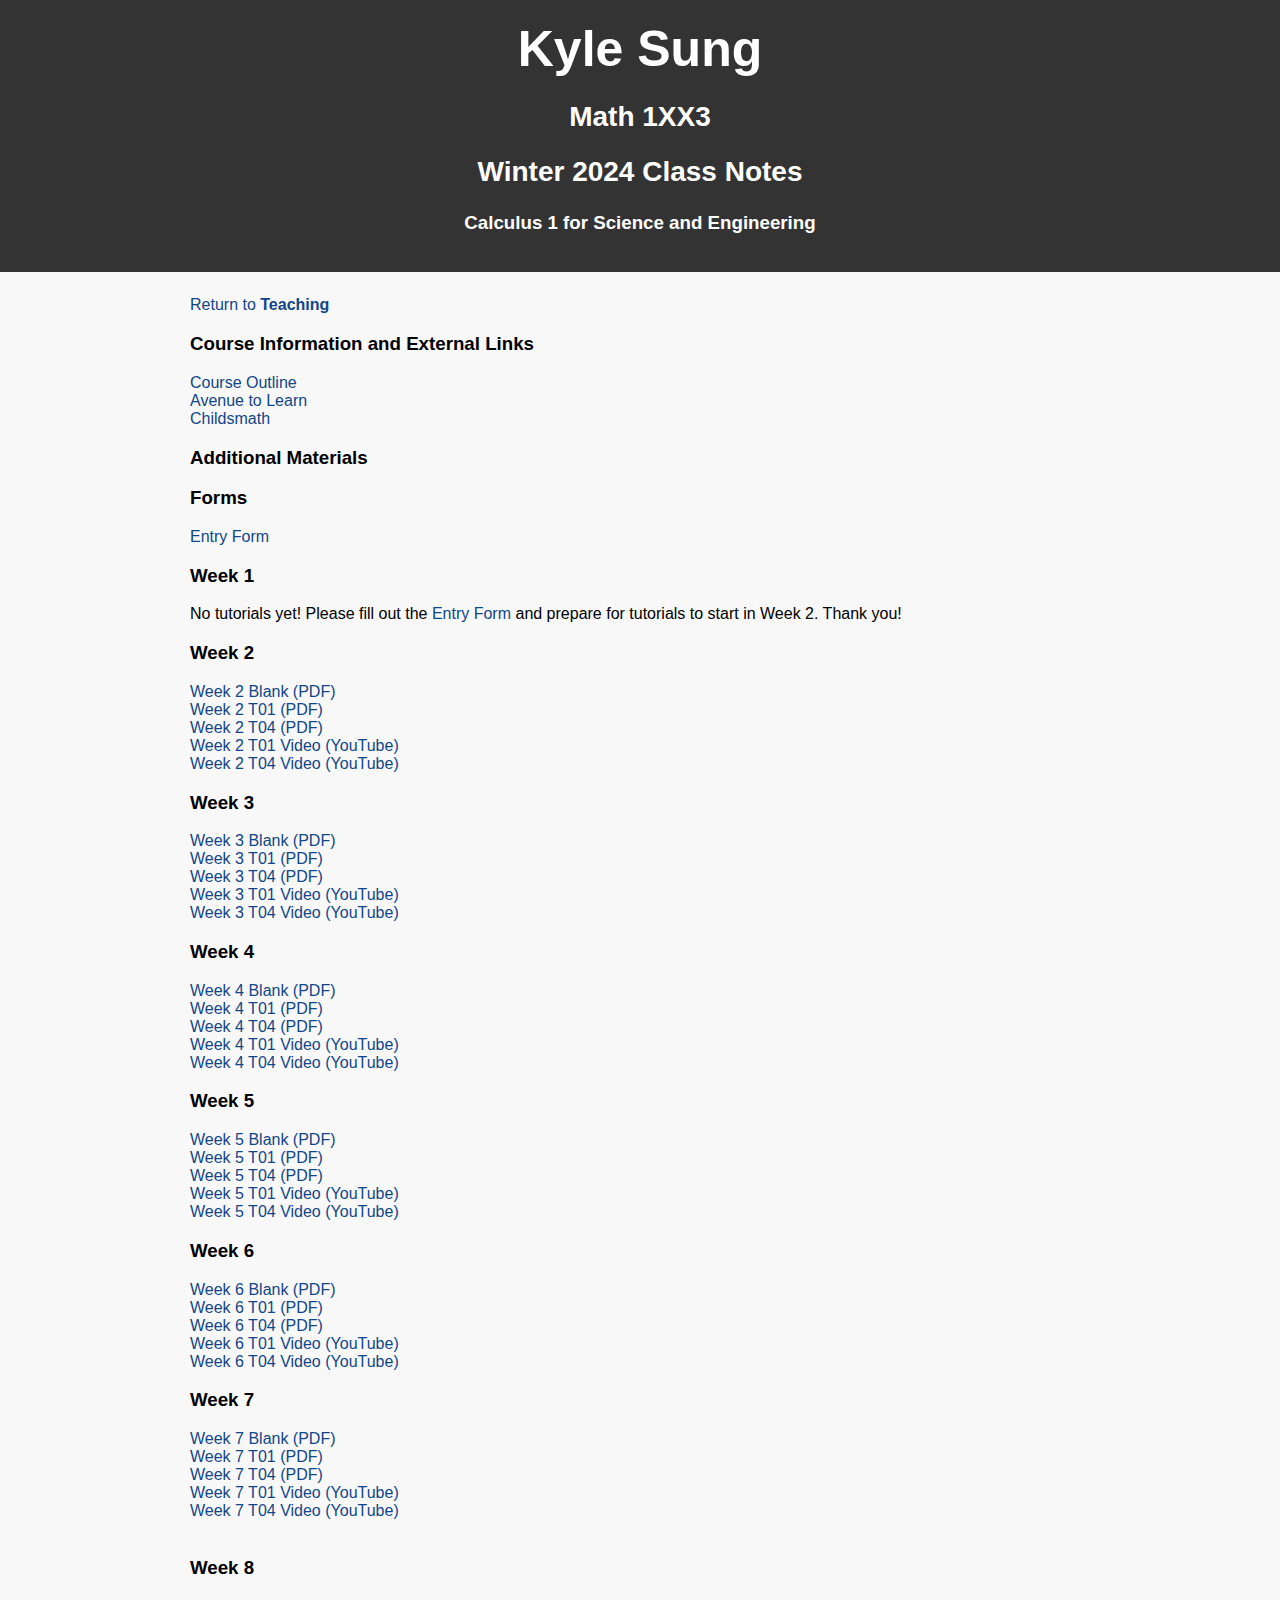
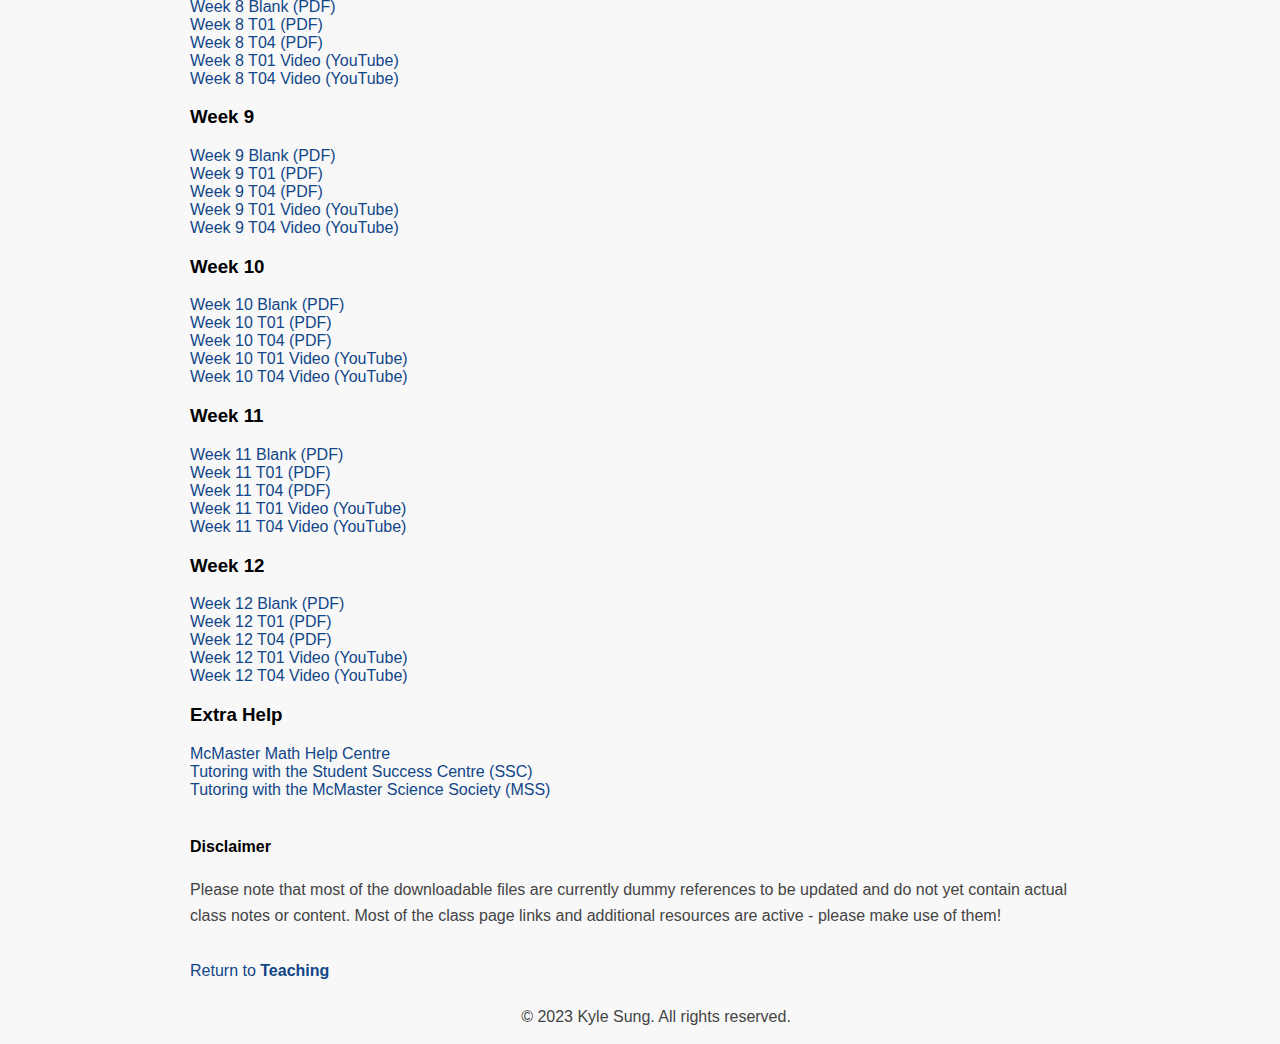
<file: math1xx3_winter2024.html>
<!DOCTYPE html>
<html lang="en">
    
<head>
    <meta charset="UTF-8">
    <meta name="viewport" content="width=device-width, initial-scale=1.0">
    <title>Math 1XX3 - Winter 2024 Class Notes</title>
    <link rel="stylesheet" href="style.css">
</head>
<body>

    <div id="page-container">
        <div id="content-wrap">

    <header>
        <h1>Kyle Sung</h1>
        <h2>Math 1XX3</h2>
        <h2>Winter 2024 Class Notes</h2>
        <h3 style="color:white">Calculus 1 for Science and Engineering</h3>
        
    </header>
    
    <div class = "container">    

    <a href="teaching.html"> Return to <b>Teaching</b></a>


	    
    <h3>Course Information and External Links</h3>
    <ul>
        <!-- <li><a href="notes_math1xx3_winter2024/outline.pdf" download>Course Outline (PDF)</a></li> -->
        <li><a href="https://mcmasteru365.sharepoint.com/:w:/r/sites/sci-course-outlines/_layouts/15/Doc.aspx?sourcedoc=%7B0250EF09-3371-4ED7-B2DE-F31153821F0C%7D&file=MATH%201XX3%20-%20Junkins%20-%20W2024.docx&action=default&mobileredirect=true" download>
            Course Outline
        </a></li>
        <li><a href="https://avenue.mcmaster.ca/">Avenue to Learn</a></li>
        <li><a href="https://childsmath.ca/">Childsmath</a></li>
        <!--<li><a href="notes_math1xx3_winter2024/resources.zip" download>Additional Resources (ZIP)</a></li>-->
    </ul>


    <h3>Additional Materials</h3>
    <ul>
        <li></li>
    </ul>

    <h3>Forms</h3>
    <ul>
        <li><a href="">Entry Form</a></li>

        <!--

        <li><a href="">Midterm Feedback Form</a></li>
        <li><a href="">MSU TA Nomination Form</a></li>
        <li><a href="">Exit Feedback Form</a></li>-->
    </ul>
    

    <h3>Week 1</h3>
    
    No tutorials yet! Please fill out the <a href="">Entry Form</a> and prepare for tutorials to start in Week 2. Thank you!
    
    <h3>Week 2</h3>

    <ul>
        <li><a href="notes_math1xx3_winter2024/Week_2_Blank.pdf" download>Week 2 Blank (PDF)</a></li>
        <li><a href="notes_math1xx3_winter2024/Week_2_T01.pdf" download>Week 2 T01 (PDF)</a></li>
        <li><a href="notes_math1xx3_winter2024/Week_2_T04.pdf" download>Week 2 T04 (PDF)</a></li>
        <li><a href="">Week 2 T01 Video (YouTube)</a></li>
        <li><a href="">Week 2 T04 Video (YouTube)</a></li>
    </ul>

	    
    <h3>Week 3</h3>

    
    <ul>
        <li><a href="notes_math1xx3_winter2024/Week_3_Blank.pdf" download>Week 3 Blank (PDF)</a></li>
        <li><a href="notes_math1xx3_winter2024/Week_3_T01.pdf" download>Week 3 T01 (PDF)</a></li>
        <li><a href="notes_math1xx3_winter2024/Week_3_T04.pdf" download>Week 3 T04 (PDF)</a></li>
        <li><a href="">Week 3 T01 Video (YouTube)</a></li>
        <li><a href="">Week 3 T04 Video (YouTube)</a></li>
    </ul>

	    
    <h3>Week 4</h3>



    <ul>
        <li><a href="notes_math1xx3_winter2024/Week_4_Blank.pdf" download>Week 4 Blank (PDF)</a></li>
        <li><a href="notes_math1xx3_winter2024/Week_4_T01.pdf" download>Week 4 T01 (PDF)</a></li>
        <li><a href="notes_math1xx3_winter2024/Week_4_T04.pdf" download>Week 4 T04 (PDF)</a></li>
        <li><a href="">Week 4 T01 Video (YouTube)</a></li>
        <li><a href="">Week 4 T04 Video (YouTube)</a></li>
    </ul>

    
    <h3>Week 5</h3>



    <ul>
        <li><a href="notes_math1xx3_winter2024/Week_5_Blank.pdf" download>Week 5 Blank (PDF)</a></li>
        <li><a href="notes_math1xx3_winter2024/Week_5_T01.pdf" download>Week 5 T01 (PDF)</a></li>
        <li><a href="notes_math1xx3_winter2024/Week_5_T04.pdf" download>Week 5 T04 (PDF)</a></li>
        <li><a href="">Week 5 T01 Video (YouTube)</a></li>
        <li><a href="">Week 5 T04 Video (YouTube)</a></li>
    </ul>

	    
    <h3>Week 6</h3>

    
    <ul>
        <li><a href="notes_math1xx3_winter2024/Week_6_Blank.pdf" download>Week 6 Blank (PDF)</a></li>
        <li><a href="notes_math1xx3_winter2024/Week_6_T01.pdf" download>Week 6 T01 (PDF)</a></li>
        <li><a href="notes_math1xx3_winter2024/Week_6_T04.pdf" download>Week 6 T04 (PDF)</a></li>
        <li><a href="">Week 6 T01 Video (YouTube)</a></li>
        <li><a href="">Week 6 T04 Video (YouTube)</a></li>
    </ul>


    <h3>Week 7</h3>

    
    <ul>
        <li><a href="notes_math1xx3_winter2024/Week_7_Blank.pdf" download>Week 7 Blank (PDF)</a></li>
        <li><a href="notes_math1xx3_winter2024/Week_7_T01.pdf" download>Week 7 T01 (PDF)</a></li>
        <li><a href="notes_math1xx3_winter2024/Week_7_T04.pdf" download>Week 7 T04 (PDF)</a></li>
        <li><a href="">Week 7 T01 Video (YouTube)</a></li>
        <li><a href="">Week 7 T04 Video (YouTube)</a></li>
    </ul>
    <br>

    <h3>Week 8</h3>



    <ul>
        <li><a href="notes_math1xx3_winter2024/Week_8_Blank.pdf" download>Week 8 Blank (PDF)</a></li>
        <li><a href="notes_math1xx3_winter2024/Week_8_T01.pdf" download>Week 8 T01 (PDF)</a></li>
        <li><a href="notes_math1xx3_winter2024/Week_8_T04.pdf" download>Week 8 T04 (PDF)</a></li>
        <li><a href="">Week 8 T01 Video (YouTube)</a></li>
        <li><a href="">Week 8 T04 Video (YouTube)</a></li>
    </ul>

	    
    <h3>Week 9</h3>

    <ul>
        <li><a href="notes_math1xx3_winter2024/Week_9_Blank.pdf" download>Week 9 Blank (PDF)</a></li>
        <li><a href="notes_math1xx3_winter2024/Week_9_T01.pdf" download>Week 9 T01 (PDF)</a></li>
        <li><a href="notes_math1xx3_winter2024/Week_9_T04.pdf" download>Week 9 T04 (PDF)</a></li>
        <li><a href="">Week 9 T01 Video (YouTube)</a></li>
        <li><a href="">Week 9 T04 Video (YouTube)</a></li>
    </ul>

    <h3>Week 10</h3>

    


    <ul>
        <li><a href="notes_math1xx3_winter2024/Week_10_Blank.pdf" download>Week 10 Blank (PDF)</a></li>
        <li><a href="notes_math1xx3_winter2024/Week_10_T01.pdf" download>Week 10 T01 (PDF)</a></li>
        <li><a href="notes_math1xx3_winter2024/Week_10_T04.pdf" download>Week 10 T04 (PDF)</a></li>
        <li><a href="">Week 10 T01 Video (YouTube)</a></li>
        <li><a href="">Week 10 T04 Video (YouTube)</a></li>
    </ul>

    <h3>Week 11</h3>

    


    <ul>
        <li><a href="notes_math1xx3_winter2024/Week_11_Blank.pdf" download>Week 11 Blank (PDF)</a></li>
        <li><a href="notes_math1xx3_winter2024/Week_11_T01.pdf" download>Week 11 T01 (PDF)</a></li>
        <li><a href="notes_math1xx3_winter2024/Week_11_T04.pdf" download>Week 11 T04 (PDF)</a></li>
        <li><a href="">Week 11 T01 Video (YouTube)</a></li>
        <li><a href="">Week 11 T04 Video (YouTube)</a></li>
    </ul>

    <h3>Week 12</h3>

    


    <ul>
        <li><a href="notes_math1xx3_winter2024/Week_12_Blank.pdf" download>Week 12 Blank (PDF)</a></li>
        <li><a href="notes_math1xx3_winter2024/Week_12_T01.pdf" download>Week 12 T01 (PDF)</a></li>
        <li><a href="notes_math1xx3_winter2024/Week_12_T04.pdf" download>Week 12 T04 (PDF)</a></li>
        <li><a href="">Week 12 T01 Video (YouTube)</a></li>
        <li><a href="">Week 12 T04 Video (YouTube)</a></li>
    </ul>

    <h3>Extra Help</h3>
    <ul>
        <li><a href="https://math.mcmaster.ca/undergraduate/math-help-centre/">McMaster Math Help Centre</a></li>
        <li><a href="https://mcmaster.tutorocean.com/">Tutoring with the Student Success Centre (SSC)</a></li>
        <li><a href="https://www.macsci.ca/tutoring">Tutoring with the McMaster Science Society (MSS)</a></li>
    </ul>
	    
	    
    <br>

    <h4>Disclaimer</h4>

    <p>Please note that most of the downloadable files are currently dummy references to be updated and do not yet contain actual class notes or content. Most of the class page links and additional resources are active - please make use of them!</p>
    
    <br>

    <a href="teaching.html"> Return to <b>Teaching</b></a>

    </div>

        </div> 

	<footer>
        <p>&copy; 2023 Kyle Sung. All rights reserved.</p>
    </footer>

</div>

</body>
</html>
</file>
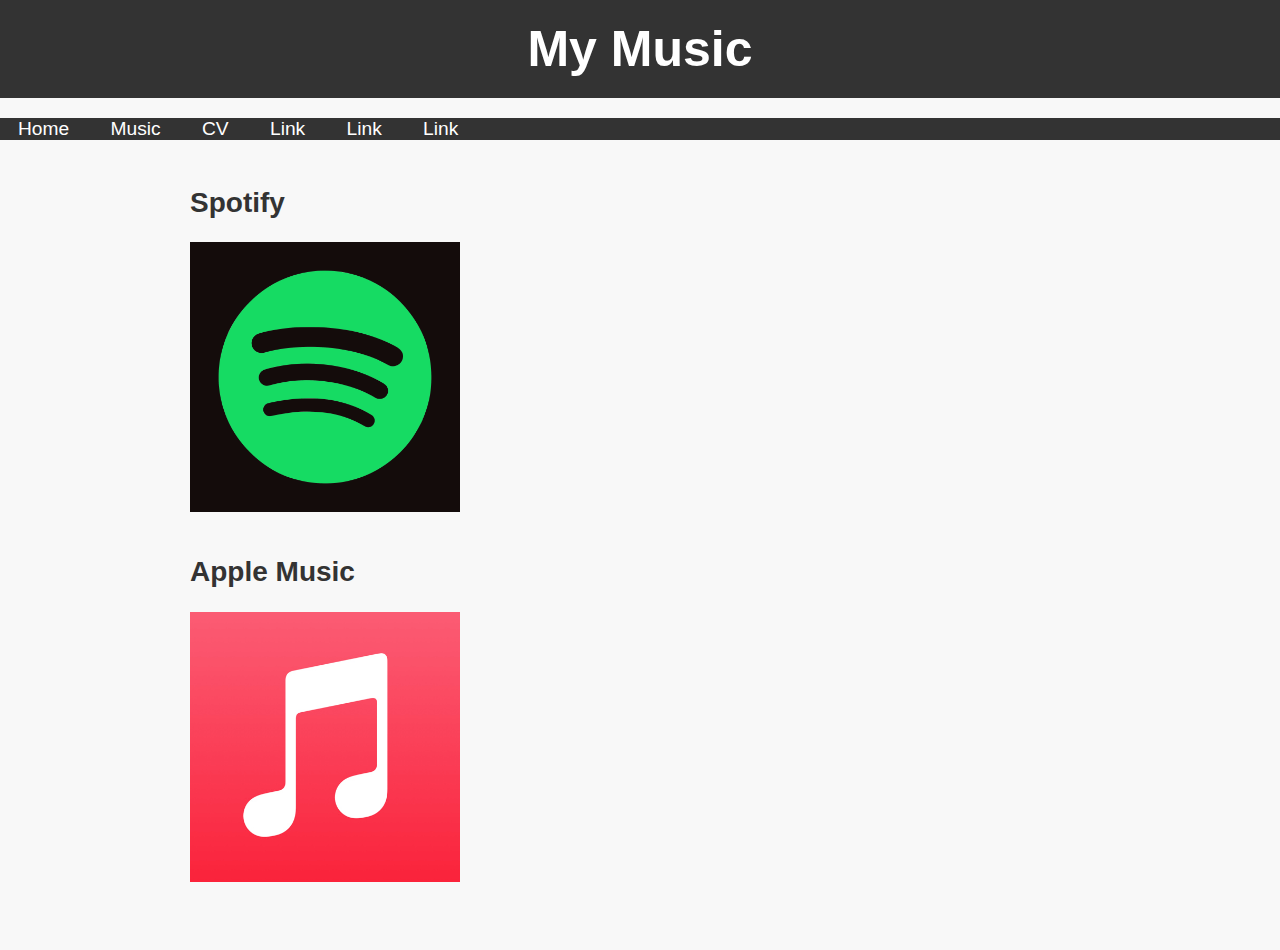
<file: music.html>
<!DOCTYPE html>
<html lang="en">

<head>
	<meta charset="UTF-8">
	<title>Music</title>
	<link rel="stylesheet" href="style.css">
</head>

<body>
	<header>
		<h1>My Music</h1>
	</header>

	<nav>
		<a href="index.html">Home</a>
		<a href="#" class="active">Music</a>
		<a href="teaching.html">CV</a>
		<a href="#">Link</a>
		<a href="#">Link</a>
		<a href="#">Link</a>
	</nav>

	<div class="container">
		<section>
			<h2>Spotify</h2>
			<div class="streaming-links">
				<a href="https://open.spotify.com/artist/2B5DgejR3BGyMbzFeb33VL">
					<img src="spotify.png" alt="Spotify" style="width:30%;height:30%;">
				</a>
			</div>
		</section>
		<section>
			<h2>Apple Music</h2>
			<div class="streaming-links">
				<a href="https://music.apple.com/us/artist/kyle-sung/1423759139">
					<img src="apple-music.png" alt="Apple Music" style="width:30%;height:30%;">
				</a>
			</div>
		</section>
	</div>
</body>

</html>
</file>
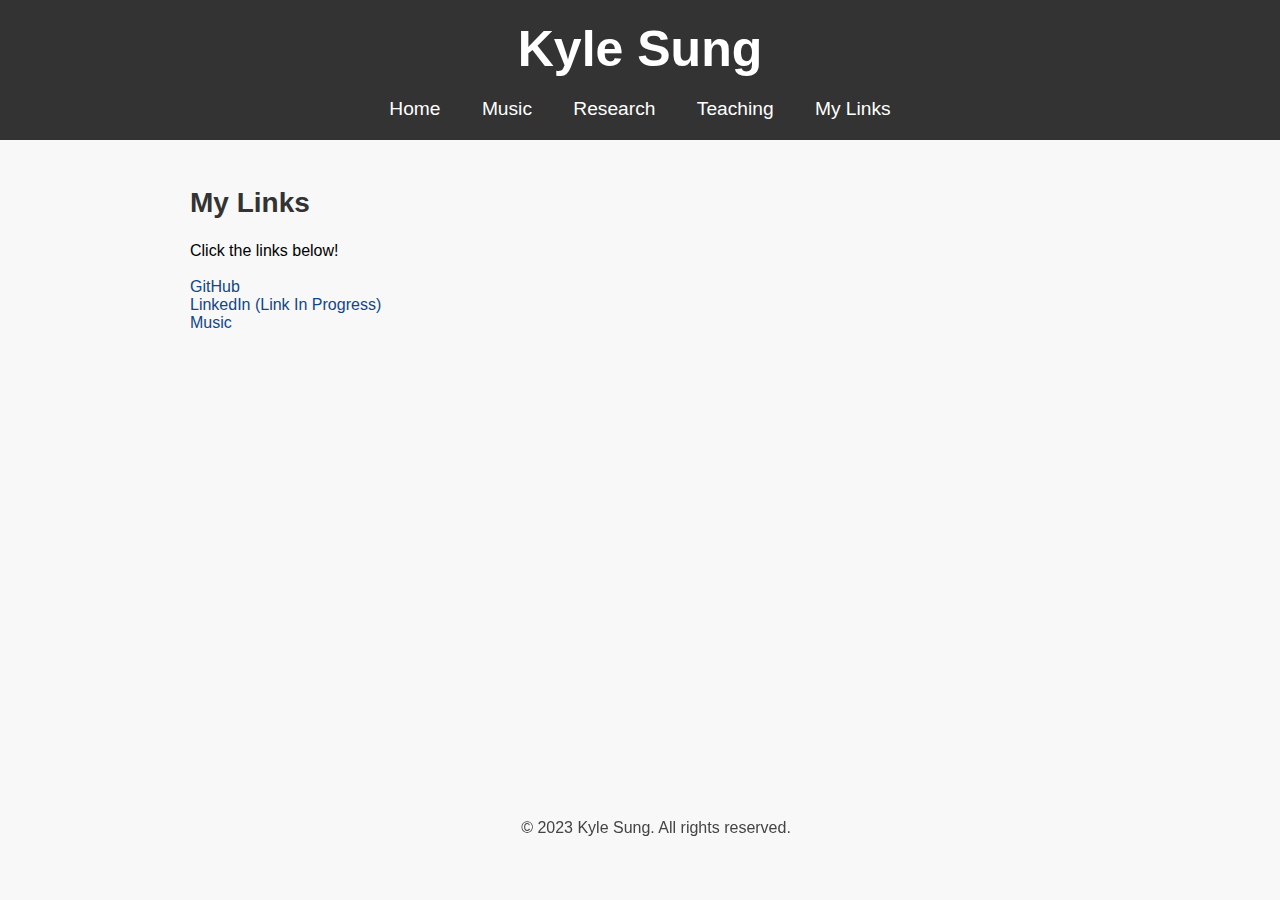
<file: my_links.html>
<!DOCTYPE html>
<html lang="en">

<head>
	<meta charset="UTF-8">
	<meta name="viewport" content="width=device-width, initial-scale=1.0">
	<title>Kyle Sung</title>
	<link rel="stylesheet" href="style.css">
</head>
<body>
	<div id="page-container">
        <div id="content-wrap">

	<header>
		<h1>Kyle Sung</h1>

		<nav>
			<a href="index.html">Home</a>
			<a href="music.html">Music</a>
			<a href="research.html">Research</a>
			<a href="teaching.html">Teaching</a>
			<a href="my_links.html" class="active">My Links</a>
			<!--<a href="#">Link</a>-->
			
		</nav>

	</header>

	

	<div class="container">
		<h2>My Links</h2>
		<section id="home">
			Click the links below!

			<br> <br>

			<ul>
				<li><a href = "https://github.com/kyleosung">GitHub</a></li>
				<li><a href = "#">LinkedIn (Link In Progress)</a></li>
				<li><a href = "music.html">Music</a></li>
			</ul>

			<br>

		</section>

	</div>
</div>
	<footer>
        <p>&copy; 2023 Kyle Sung. All rights reserved.</p>
    </footer>
</div>
</body>
</html>
</file>
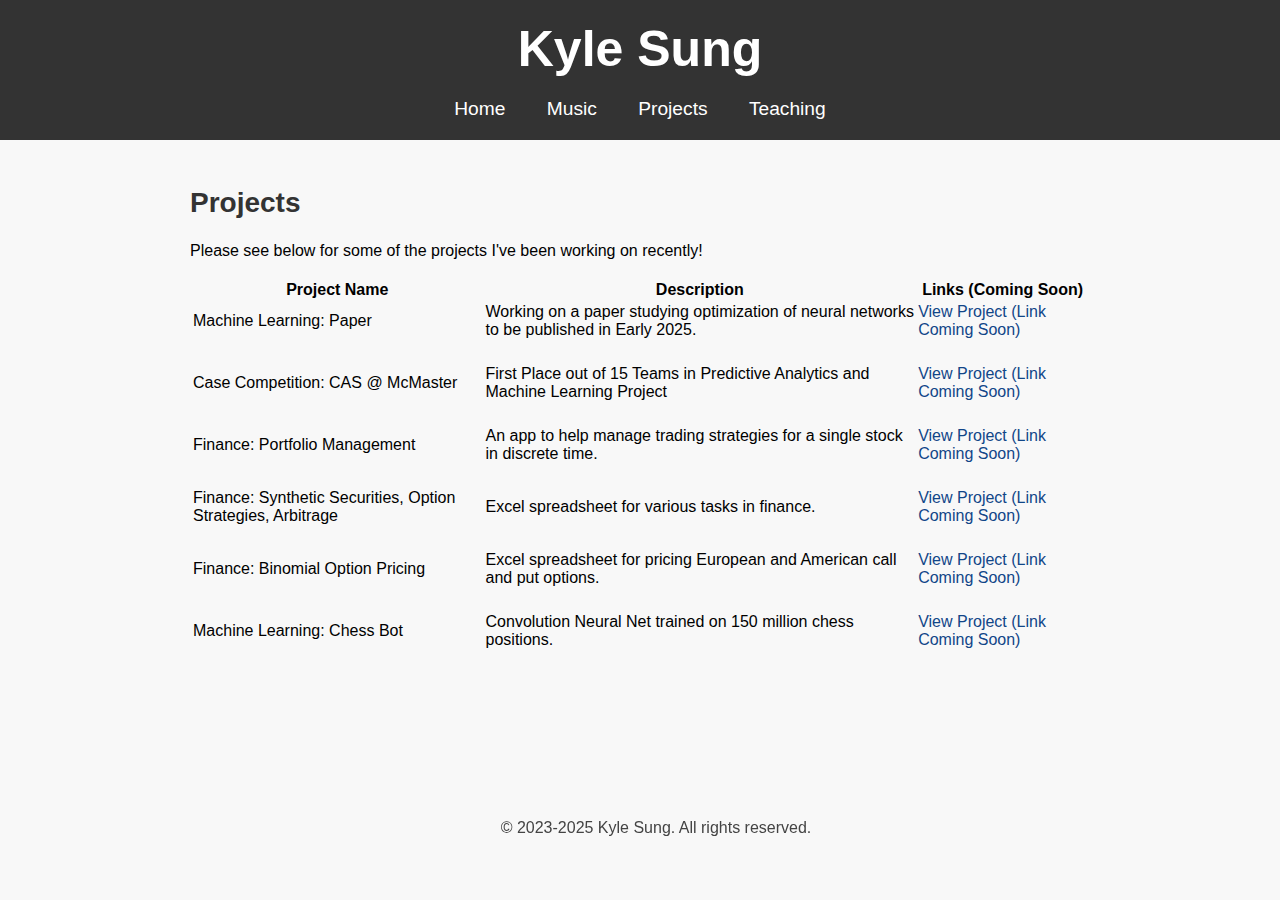
<file: projects.html>
<!DOCTYPE html>
<html lang="en">

<head>
	<meta charset="UTF-8">
	<meta name="viewport" content="width=device-width, initial-scale=1.0">
	<title>Kyle Sung</title>
	<link rel="stylesheet" href="style.css">
</head>
<body>
	<div id="page-container">
		<div id="content-wrap">
	<header>
		<h1>Kyle Sung</h1>

		<nav>
			<a href="index.html">Home</a>
			<a href="music.html">Music</a>
			<!-- <a href="research.html">Research</a> -->
			<a href="projects.html" class="active">Projects</a>
			<a href="teaching.html">Teaching</a>
			<!-- <a href="my_links.html">My Links</a> -->
			<!--<a href="#">Link</a>-->
		</nav>

	</header>
    

<div class="container">


    <section id="projects">

        

        <h2>Projects</h2>




        Please see below for some of the projects I've been working on recently!

        <br><br>



        <table>
            <thead>
                <tr>
                    <th>Project Name</th>
                    <th>Description</th>
                    <th>Links (Coming Soon)</th>
                </tr>
            </thead>
            <tbody>
                <tr>
                    <td>Machine Learning: Paper</td>
                    <td>Working on a paper studying optimization of neural networks to be published in Early 2025.</td>
                    <td><a href="#">View Project (Link Coming Soon)</a></td>
                </tr>
                <tr class="table_separator">
                    <td><br></td>
                </tr>
                <tr>
                    <td>Case Competition: CAS @ McMaster</td>
                    <td>First Place out of 15 Teams in Predictive Analytics and Machine Learning Project</td>
                    <td><a href="#">View Project (Link Coming Soon)</a></td>
                </tr>
                <tr class="table_separator">
                    <td><br></td>
                </tr>
                <tr>
                    <td>Finance: Portfolio Management</td>
                    <td>An app to help manage trading strategies for a single stock in discrete time.</td>
                    <td><a href="#">View Project (Link Coming Soon)</a></td>
                </tr>
                <tr class="table_separator">
                    <td><br></td>
                </tr>
                <tr>
                    <td>Finance: Synthetic Securities, Option Strategies, Arbitrage</td>
                    <td>Excel spreadsheet for various tasks in finance.</td>
                    <td><a href="#">View Project (Link Coming Soon)</a></td>
                </tr>
                <tr class="table_separator">
                    <td><br></td>
                </tr>
                <tr>
                    <td>Finance: Binomial Option Pricing</td>
                    <td>Excel spreadsheet for pricing European and American call and put options.</td>
                    <td><a href="#">View Project (Link Coming Soon)</a></td>
                </tr>
                <tr class="table_separator">
                    <td><br></td>
                </tr>
                <tr>
                    <td>Machine Learning: Chess Bot</td>
                    <td>Convolution Neural Net trained on 150 million chess positions.</td>
                    <td><a href="#">View Project (Link Coming Soon)</a></td>
                </tr>
            </tbody>
        </table>
    </section>
</div>


</div>
<footer>
    <p>&copy; 2023-2025 Kyle Sung. All rights reserved.</p>
</footer>
</div>
</body>
</html>
</file>
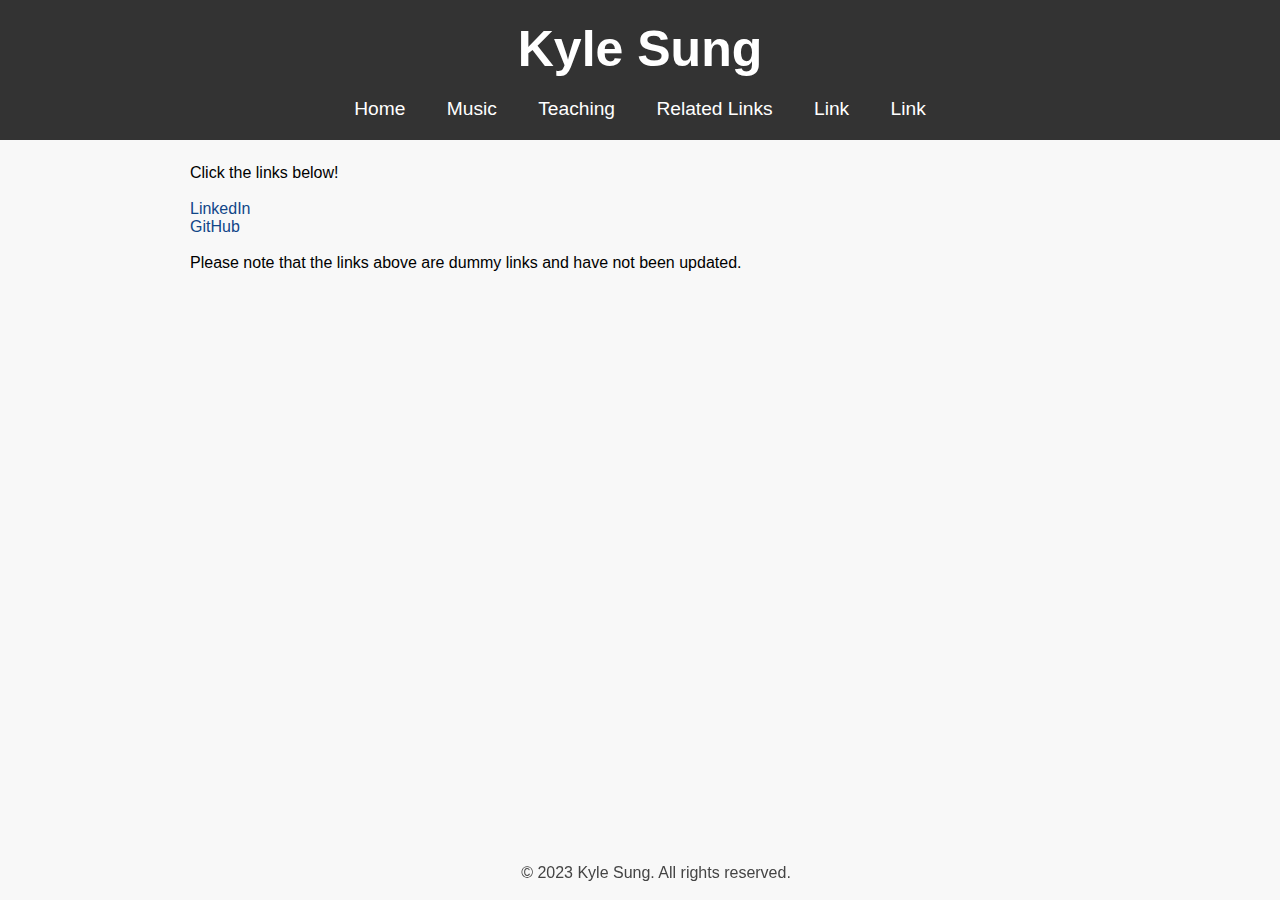
<file: related_links.html>
<!DOCTYPE html>
<html lang="en">
<head>
	<meta charset="UTF-8">
	<meta name="viewport" content="width=device-width, initial-scale=1.0">
	<title>Kyle Sung</title>
	<link rel="stylesheet" href="style.css">
</head>
<body>
	<header>
		<h1>Kyle Sung</h1>

		<nav>
			<a href="index.html#home">Home</a>
			<a href="music.html">Music</a>
			<a href="teaching.html">Teaching</a>
			<a href="related_links.html" class="active">Related Links</a>
			<a href="#">Link</a>
			<a href="#">Link</a>
			
		</nav>

	</header>

	

	<div class="container">
		<section id="home">
			Click the links below!

			<br> <br>

			<ul>
				<li><a href = "#">LinkedIn</a></li>
				<li><a href = "#">GitHub</a></li>
			</ul>

			<br>
		
			Please note that the links above are dummy links and have not been updated.

		</section>

	</div>

	<footer>
        <p>&copy; 2023 Kyle Sung. All rights reserved.</p>
    </footer>

</body>
</html>
</file>
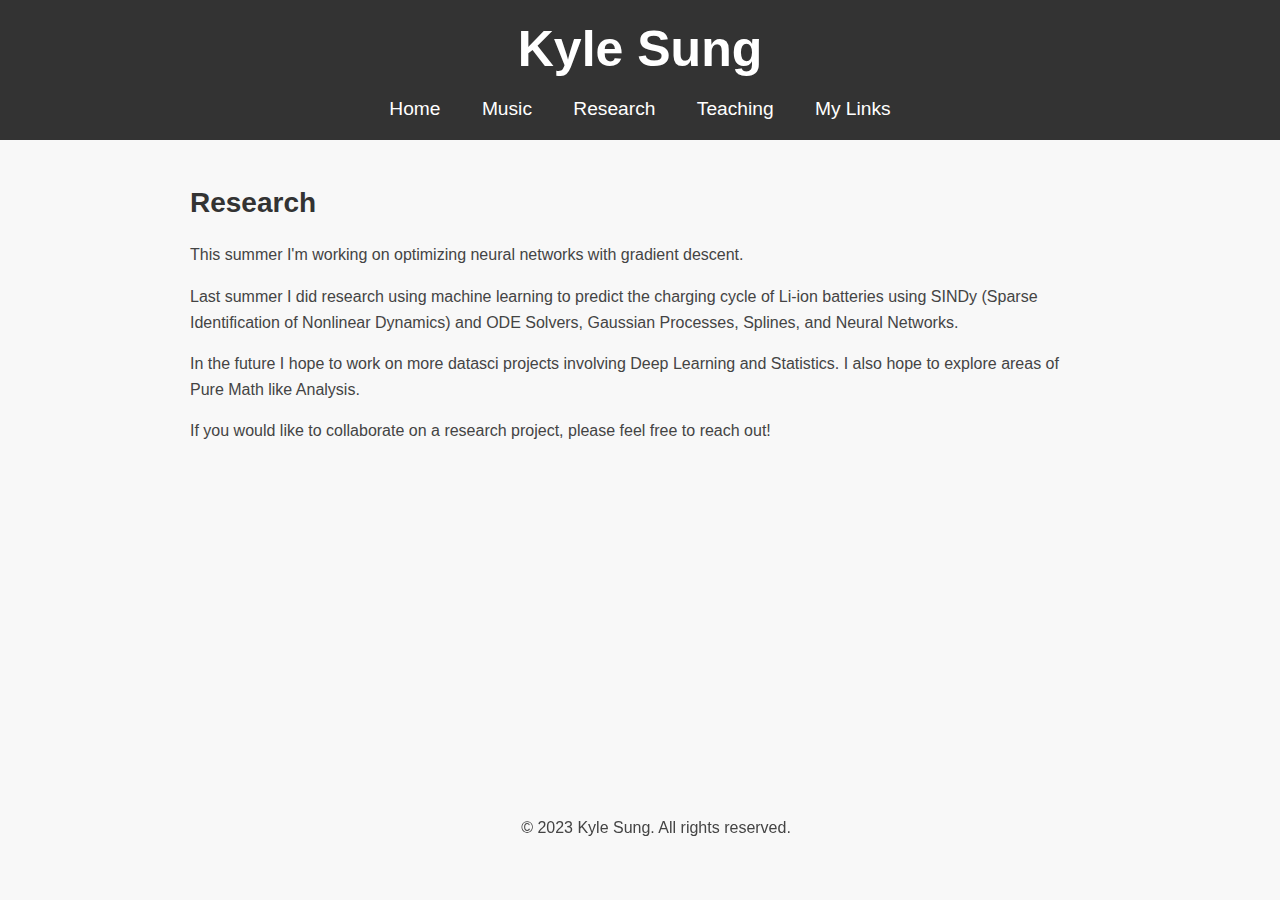
<file: research.html>
<!DOCTYPE html>
<html lang="en">

<head>
	<meta charset="UTF-8">
	<meta name="viewport" content="width=device-width, initial-scale=1.0">
	<title>Kyle Sung</title>
	<link rel="stylesheet" href="style.css">
</head>
<body>
	<div id="page-container">
		<div id="content-wrap">
	<header>
		<h1>Kyle Sung</h1>

		<nav>
			<a href="index.html">Home</a>
			<a href="music.html">Music</a>
			<a href="research.html" class="active">Research</a>
			<a href="teaching.html">Teaching</a>
			<a href="my_links.html">My Links</a>
			<!--<a href="#">Link</a>-->
			
		</nav>

	</header>

	

	<div class="container">
		<section id="home">
			<h2>Research</h2>
<!--             <p>In the summer I was doing research in Data Science and Machine Learning on charging cycles of lithium batteries. The GitHub repo is private at the moment, but we are making use of the following Python datasci modules: scikit-learn, scipy, pysindy, pandas, numpy, matplotlib, gpy, and more.</p> -->
<!--             <p>Our techniques include SINDy, the Sparse Identification of Nonlinear Dynamics, to determine the differential equations given by the dynamical system of battery measurements. Now, we attempt to predict these equations using a Gaussian Process and initial states of the battery. We also attempt to use neural networks to obtain predictions based on the initial state of the system.</p> -->

		<p>This summer I'm working on optimizing neural networks with gradient descent.</p>
			
		<p>Last summer I did research using machine learning to predict the charging cycle of Li-ion batteries using SINDy (Sparse Identification of Nonlinear Dynamics) and ODE Solvers, Gaussian Processes, Splines, and Neural Networks.</p>

			
			<p>In the future I hope to work on more datasci projects involving Deep Learning and Statistics. I also hope to explore areas of Pure Math like Analysis.</p>
			<p>If you would like to collaborate on a research project, please feel free to reach out!</p>
		</section>

	</div>
	
	</div>
	<footer>
        <p>&copy; 2023 Kyle Sung. All rights reserved.</p>
    </footer>
	</div>
</body>
</html>
</file>
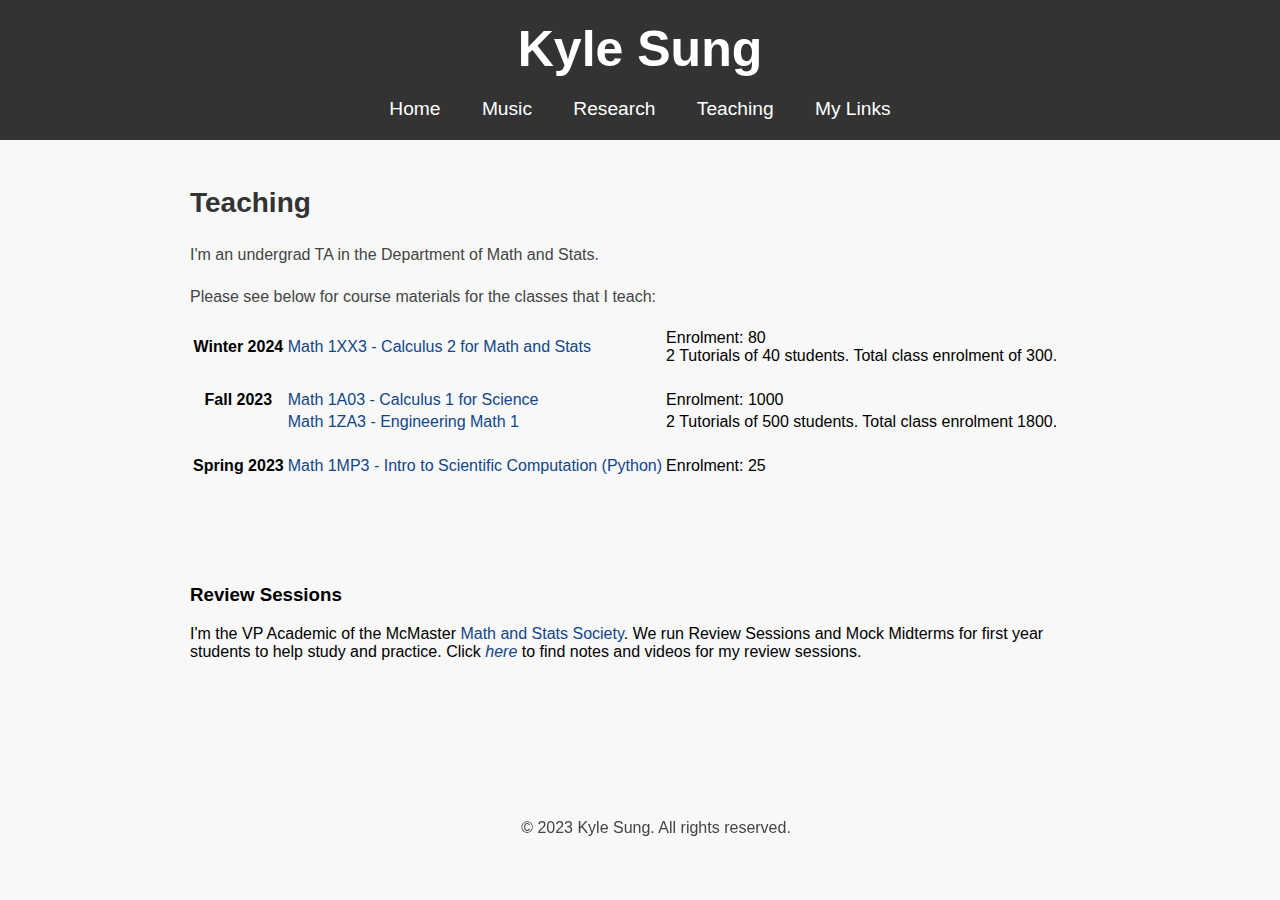
<file: teaching.html>
<!DOCTYPE html>
<html lang="en">

<head>
	<meta charset="UTF-8">
	<meta name="viewport" content="width=device-width, initial-scale=1.0">
	<title>Teaching</title>
	<link rel="stylesheet" href="style.css">
</head>
<body>
	<div id="page-container">
		<div id="content-wrap">

	<header>
		<h1>Kyle Sung</h1>
		<nav>
			<a href="index.html">Home</a>
			<a href="music.html">Music</a>
			<a href="research.html">Research</a>
			<a href="teaching.html" class="active">Teaching</a>
			<a href="my_links.html">My Links</a>
			<!--<a href="#">Link</a>-->
		</nav>
	</header>



	<div class="container">
		<section>
			<h2>Teaching</h2>
			<p>I'm an undergrad TA in the Department of Math and Stats.</p> 
			
			<p>Please see below for course materials for the classes that I teach:</p>

			<table>

				<tr>
					<th>Winter 2024</th>
					<td><a href="math1xx3_winter2024.html">Math 1XX3 - Calculus 2 for Math and Stats</td> <td>Enrolment: 80 <br>2 Tutorials of 40 students. Total class enrolment of 300.</td>
				</tr>

				<tr class="table_separator">
					<td><br></td>
				</tr>

				<tr>
					<th>Fall 2023</th>
					<td><a href="math1a031za3_fall2023.html">Math 1A03 - Calculus 1 for Science</a></td> <td>Enrolment: 1000</td>
				</tr>

				<tr>
					<th></th>
					<td><a href="math1a031za3_fall2023.html">Math 1ZA3 - Engineering Math 1</a></td> <td>2 Tutorials of 500 students. Total class enrolment 1800.</td>
				</tr>

				<tr class="table_separator">
					<td><br></td>
				</tr>

				<tr>
					<th>Spring 2023</th>
					<td><a href="math1mp3_spring2023.html">Math 1MP3 - Intro to Scientific Computation (Python)</a></td> <td>Enrolment: 25</td>
				</tr>
			</table>

			<!--
			<ul>
				<a href="math1mp3_spring2023.html">Math 1MP3 - Intro to Mathematical Scientific Computation (Spring 2023) </a> <br>

				<a href="math1a031za3_fall2023.html">Math 1A03 - Calculus 1 for Science<br>Math 1ZA3 - Engineering Math 1</a>

				<a href="math1x03_fall2023.html">Math 1X03 - Calculus 1 for Math and Stats (Fall 2023)</a> 
			</ul>
			-->
			
		</section>
	</div>
	



	<div class = "container">
		<section>
			<h3>Review Sessions</h3>
			I'm the VP Academic of the McMaster <a href = "https://www.macmathandstats.com/">Math and Stats Society</a>. We run Review Sessions and Mock Midterms for first year students to help study and practice. Click <a href="mathstatssoc.html"><i>here</i></a> to find notes and videos for my review sessions.

		</section>
	</div>




	</div>
	<footer>
        <p>&copy; 2023 Kyle Sung. All rights reserved.</p>
    </footer>

	</div>
</body>
</html>
</file>
<file: style.css>
/* Reset default margin and padding */
html, body {
  margin: 0;
  padding: 0;
}

/* Set a nice background color and font-family */
body {
  background-color: #f8f8f8;
  font-family: Calibri, sans-serif;
}

/* Styling for the header */
header {
  background-color: #333;
  color: #fff;
  text-align: center;
  padding: 20px;
}

header h1 {
  font-size: 50px;
  margin: 0;
}

header h2 {
  color: #ffffff;
}

nav {
  margin-top: 20px;
  background-color: #333;
  position: sticky;
  top: 0;
  background-color: #333;
  font-size: 1.2em;
}

nav a {
  color: #ffffff;
  text-decoration: none;
  padding: 6px 12px;
  margin: 0 6px;
  border-radius: 4px;
  transition: background-color 0.3s ease;
}

nav a:hover {
  background-color: #555;
  color: #222;
}

ul {
  list-style: none;
  margin: 0;
  padding: 0;
}

/* Styling for the main content section */
.container {
  max-width: 900px;
  margin: 0 auto;
  padding: 24px;
}

section {
  margin-bottom: 40px;
}

h2 {
  color: #333;
  font-size: 28px;
}

p {
  color: #444;
  line-height: 1.6;
}

/* Styling for links */
a {
  color: #114688;
  text-decoration: none;
}

a:hover {
  text-decoration: underline;
  color: #0066cc;
}



footer {
  position: absolute;
  bottom: 0;
  left: 0;
  right: 0;
  text-align: center;
  padding: 16px;
  width: 100%;
  height: 2.5rem;
}

#page-container {
  position: relative;
  min-height: 95vh;
}

#content-wrap {
  padding-bottom: 2.5rem;    /* Footer height */
}



img.streaming-images {
  border-radius: 24px;
  margin-right:auto;
  margin-left:auto;
  display:block;
}
</file>
